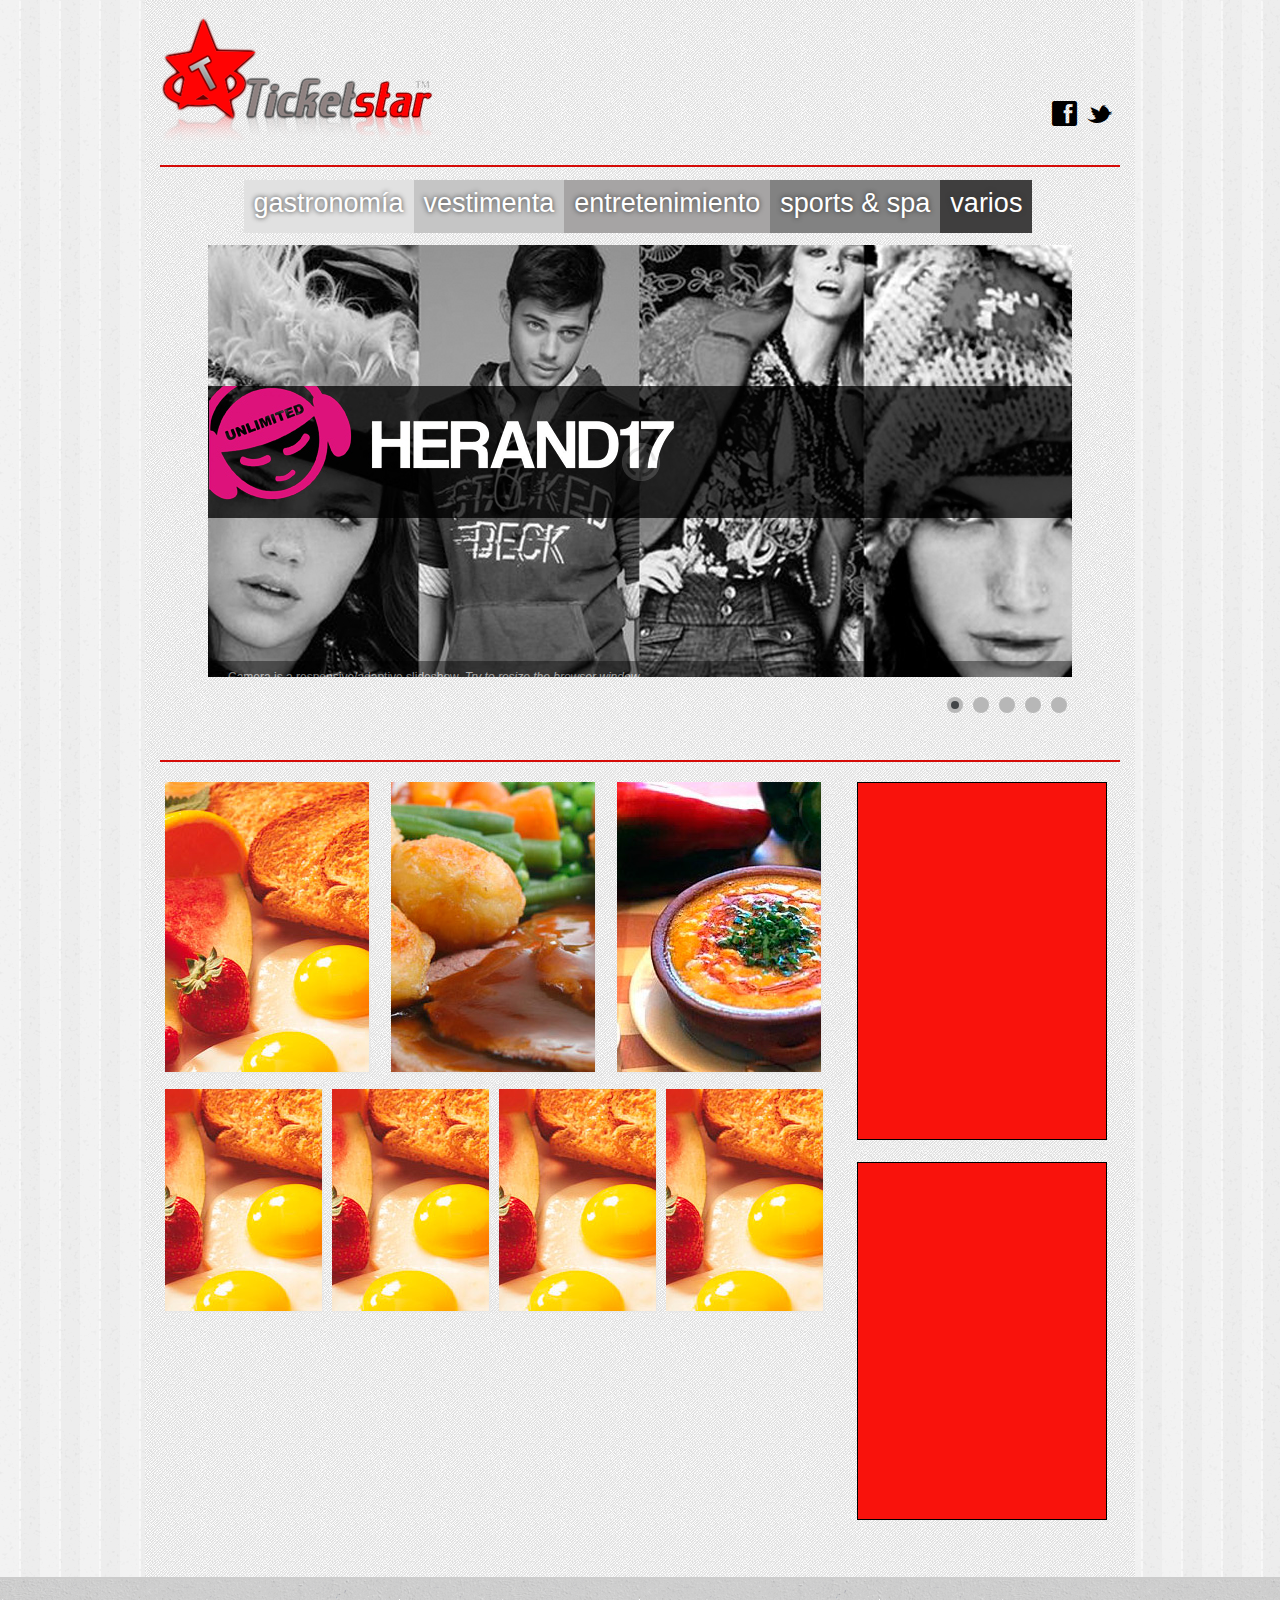
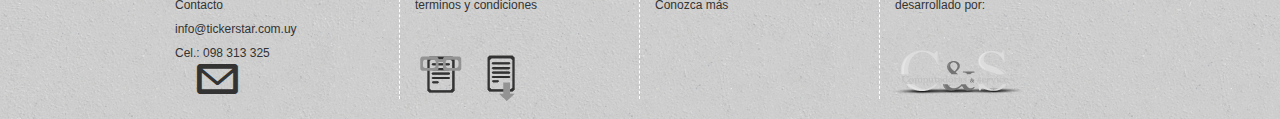
<file: index.html>
<!doctype html>
<html lang="es"> 

<head>
<meta http-equiv="Content-Type" content="text/html; charset=utf-8">
<title>TicketStar</title>
<link href="css/style.css" rel="stylesheet" type="text/css"/>
<link rel='stylesheet' id='camera-css'  href='css/camera.css' type='text/css' media='all'/>

<link rel="shortcut icon" href="favicon.ico"/>

</head>
<body>
<!--header_wrap-->
<div class="main">	
	<header class="header_wrap">
		<div class="redes">
			<a class="facebook" title="facebook" href=""><span>f</span></a>
			<a class="twit"  title="twitter" href=""><span>t</span></a>
		</div>
		<a href="index.html"><img src="img/logo.png" alt="TicketStar"></a>
    	<!--headertop-->
	</header>
        <!--headertop_end-->
        <div class="menu">
			<nav>
				<ul>
					<li><a href="" style="background:#e1e1e1">gastronomía</a></li>
					<li><a href="" style="background:#c5c5c5">vestimenta</a></li>
					<li><a href="" style="background:#a6a4a4">entretenimiento</a></li>
					<li><a href="" style="background:#828282">sports & spa</a></li>
					<li><a href="" style="background:#3f3e3e">varios</a></li>
				</ul>
			</nav>
        </div>
    	<!--banner_wrap-->
    	<div class="banner_wrap"> 
				<div class="fluid_container">    	
        <div class="camera_wrap camera_azure_skin" id="camera_wrap_1">
            <div data-thumb="images/slides/thumbs/xl1.jpg" data-src="images/slides/xl1.jpg">
                <div class="camera_caption fadeFromBottom">
                    Camera is a responsive/adaptive slideshow. <em>Try to resize the browser window</em>
                </div>
            </div>
            <div data-thumb="images/slides/thumbs/xl2.jpg" data-src="images/slides/xl2.jpg">
                <div class="camera_caption fadeFromBottom">
                   Con la compra de tu BYD f-0 GPS de regalo <em> <a href="http://www.automotora-azania.com/" target="_blank"> www.azania.com.uy </a></em>
                </div>
            </div>
            <div data-thumb="images/slides/thumbs/xl3.jpg" data-src="images/slides/xl3.jpg">
                <div class="camera_caption fadeFromBottom">
                    diseño web, <em>soluciones informaticas integrales</em><a href="http://www.computadorasyservice.com/" target="_blank"> www.computadorasyservice.com </a>
                </div>
            </div>
            <div data-thumb="images/slides/thumbs/xl4.jpg" data-src="images/slides/xl4.jpg">
                <div class="camera_caption fadeFromBottom">
                   Scooter Punta, <em>alquiler</em> <a href="">  </a>
                </div>
            </div>
            <div data-thumb="images/slides/thumbs/xl5.jpg" data-src="images/slides/xl5.jpg">
                <div class="camera_caption fadeFromBottom">
                   tiketstar <em> muestra </em> 
                </div>
            </div>
           
        </div><!-- #camera_wrap_1 -->

    </div><!-- .fluid_container -->
  </div>
<div class="main-wrap">
<aside class="aside">
		<a href="#"><img src="img/promo.jpg" alt="asdie_promo1"></a>
		<a href="#"><img src="img/promo.jpg" alt="asdie_promo2"></a>
</aside>
<div class="main-left">
	<div class="destacados">
							<div class="view view-sixth">                           
                    			 <img src="img/promos_resto/promo1.jpg" alt="promo_1"/>
                 				 <div class="mask">
                                 	<a href="promo.html"><span>Mas</span><br/>
                                    <span>información</span><br/></a>
                                   
                    			</div>
                			</div>
                              <div class="view view-sixth">                           
                    			<img src="img/promos_resto/promo2.jpg" alt="promo 2"/>                  					 
                 				 <div class="mask">
                                    <a href="promo.html"><span>Mas</span><br/>
                                    <span>información</span><br/></a>
                                </div>
               				 </div>
							           <div class="view view-sixth">                           
                    			<img src="img/promos_resto/promo3.jpg" alt="promo 3"/>
                 				 <div class="mask">
                                    <a href="promo.html"><span>Mas</span><br/>
                                    <span>información</span><br/></a>
                                </div>
               				 </div>
	</div>
	<div class="promos_inferiores">
						<div class="view_inf view-sixth-inferiores">                           
                    			<img src="img/promos_resto/inferiores/promo_inf.jpg" alt="promo inf"/>
                 				 <div class="mask">
                                    <a href="promo.html"><span>Mas</span><br/>
                                    <span>información</span><br/></a>
                                    
                    			</div>
                			</div>
                              <div class="view_inf view-sixth-inferiores">                           
                    			<img src="img/promos_resto/inferiores/promo_inf.jpg" alt="promo inf"/>                  					 
                 				 <div class="mask">
                                    <a href="promo.html"><span>Mas</span><br/>
                                    <span>información</span><br/></a>
                                </div>
               				 </div>
							           <div class="view_inf view-sixth-inferiores">                           
                    			<img src="img/promos_resto/inferiores/promo_inf.jpg" alt="promo inf"/>                  					 
                 				 <div class="mask">
                                    <a href="promo.html"><span>Mas</span><br/>
                                    <span>información</span><br/></a>
                                </div>
               				 </div>
							 	           <div class="view_inf view-sixth-inferiores">                           
                    			<img src="img/promos_resto/inferiores/promo_inf.jpg" alt="promo inf"/>     					 
                 				 <div class="mask">
                                    <a href="promo.html"><span>Mas</span><br/>
                                    <span>información</span><br/></a>
                                </div>
               				 </div>
					
	</div>
</div>
</div>		
</div>
<footer>
	<div class="footer_wrap">
		<div class="footer_ind">
			<p>Contacto</p> <br/>
            <p>info@tickerstar.com.uy</p> <br/>
            <p>Cel.: 098 313 325</p>
            <div class="contacto" title="contacto">
            <a href="#">@</a>
            </div>
		</div>
		<div class="footer_ind">
			<p>terminos y condiciones</p>
            <div class="term_cond_leer" title="leer PDF" >
            <a href="terminos y condiciones.pdf" target="_blank" > </a>
            </div>
            <div class="term_cond_desc" title="descargar PDF">
            <a href="terminos y condiciones.rar" > </a>
            </div>
            
		</div>
		<div class="footer_ind">
		<p>Conozca más</p>
		</div>
		<div class="footer_ind_der" style="border-right:none;" title="www.computadorasyservice.com">
			<p>desarrollado por:</p> <br/>
           
            <a href="http://www.computadorasyservice.com" target="_blank" ></a> 
		</div>
	</div>
</footer>

<script type='text/javascript' src='scripts/jquery-1.7.2.min.js'></script>
<script type='text/javascript' src='scripts/jquery.mobile.customized.min.js'></script>
<script type='text/javascript' src='scripts/jquery.easing.1.3.js'></script> 
<script type='text/javascript' src='scripts/camera.min.js'></script>

<script>
	$(function(){
		$('#camera_wrap_1').camera({
			thumbnails: true
		});
	});
</script>

<script type="text/javascript">

  var _gaq = _gaq || [];
  _gaq.push(['_setAccount', 'UA-33905670-1']);
  _gaq.push(['_trackPageview']);

  (function() {
    var ga = document.createElement('script'); ga.type = 'text/javascript'; ga.async = true;
    ga.src = ('https:' == document.location.protocol ? 'https://ssl' : 'http://www') + '.google-analytics.com/ga.js';
    var s = document.getElementsByTagName('script')[0]; s.parentNode.insertBefore(ga, s);
  })();

</script>

</body>
</html>
</file>
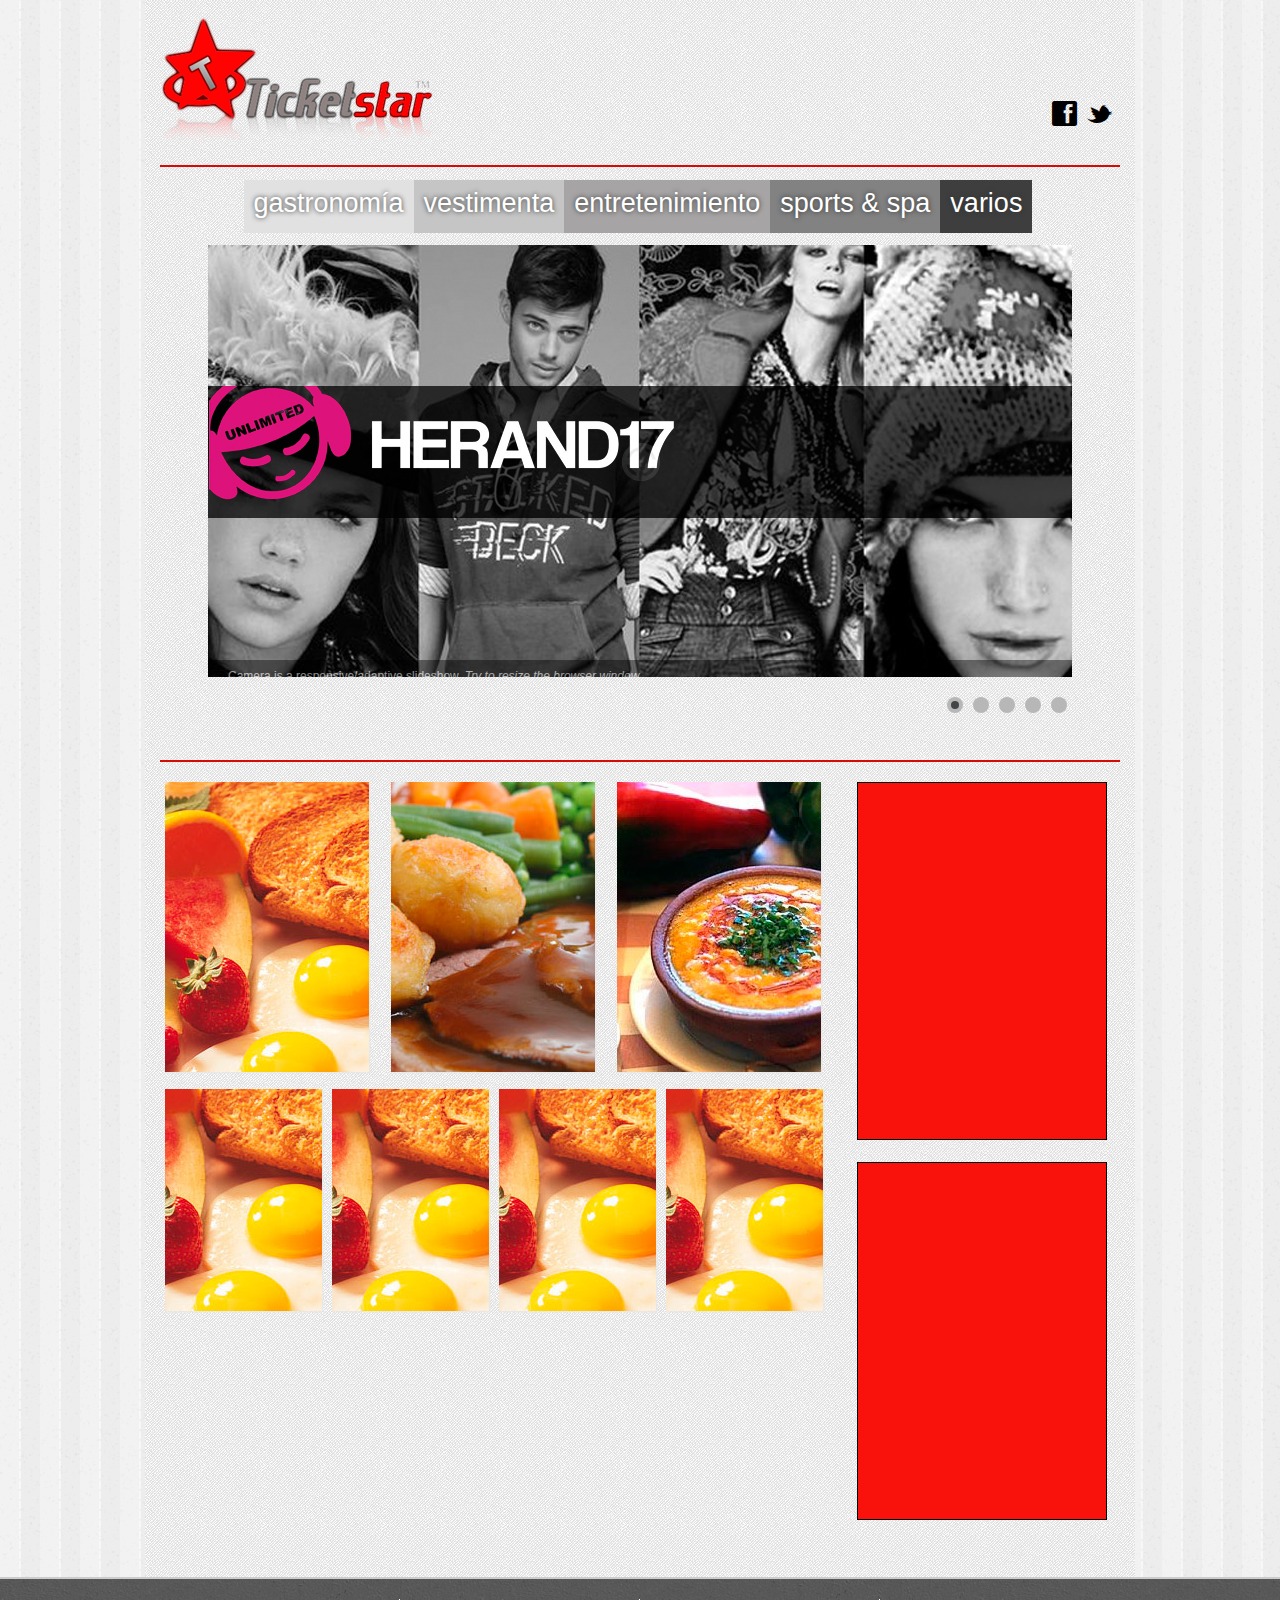
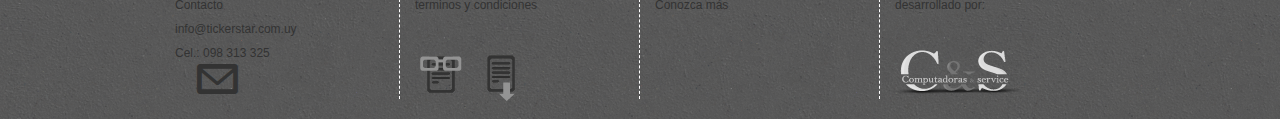
<file: htdocs/index.html>
<!doctype html>
<html lang="es"> 
<!-- VISHNU USE CSSPacker -->
<!-- VISHNU USE JSPacker -->
<!-- VISHNU USE EncloseTag -->
<head>
<meta http-equiv="Content-Type" content="text/html; charset=utf-8">
<title>TicketStar</title>
<link href="css/style.css" rel="stylesheet" type="text/css"/>
<link rel='stylesheet' id='camera-css'  href='css/camera.css' type='text/css' media='all'/>

<link rel="shortcut icon" href="favicon.ico"/>

</head>
<body>
<!--header_wrap-->
<div class="main">	
	<header class="header_wrap">
		<div class="redes">
			<a class="facebook" title="facebook" href=""><span>f</span></a>
			<a class="twit"  title="twitter" href=""><span>t</span></a>
		</div>
		<a href="index.html"><img src="img/logo.png" alt="TicketStar"></a>
    	<!--headertop-->
	</header>
        <!--headertop_end-->
        <div class="menu">
			<nav>
				<ul>
					<li><a href="" style="background:#e1e1e1">gastronomía</a></li>
					<li><a href="" style="background:#c5c5c5">vestimenta</a></li>
					<li><a href="" style="background:#a6a4a4">entretenimiento</a></li>
					<li><a href="" style="background:#828282">sports & spa</a></li>
					<li><a href="" style="background:#3f3e3e">varios</a></li>
				</ul>
			</nav>
        </div>
    	<!--banner_wrap-->
    	<div class="banner_wrap"> 
				<div class="fluid_container">    	
        <div class="camera_wrap camera_azure_skin" id="camera_wrap_1">
            <div data-thumb="images/slides/thumbs/xl1.jpg" data-src="images/slides/xl1.jpg">
                <div class="camera_caption fadeFromBottom">
                    Camera is a responsive/adaptive slideshow. <em>Try to resize the browser window</em>
                </div>
            </div>
            <div data-thumb="images/slides/thumbs/xl2.jpg" data-src="images/slides/xl2.jpg">
                <div class="camera_caption fadeFromBottom">
                   Con la compra de tu BYD f-0 GPS de regalo <em> <a href="http://www.automotora-azania.com/" target="_blank"> www.azania.com.uy </a></em>
                </div>
            </div>
            <div data-thumb="images/slides/thumbs/xl3.jpg" data-src="images/slides/xl3.jpg">
                <div class="camera_caption fadeFromBottom">
                    diseño web, <em>soluciones informaticas integrales</em><a href="http://www.computadorasyservice.com/" target="_blank"> www.computadorasyservice.com </a>
                </div>
            </div>
            <div data-thumb="images/slides/thumbs/xl4.jpg" data-src="images/slides/xl4.jpg">
                <div class="camera_caption fadeFromBottom">
                   Scooter Punta, <em>alquiler</em> <a href="">  </a>
                </div>
            </div>
            <div data-thumb="images/slides/thumbs/xl5.jpg" data-src="images/slides/xl5.jpg">
                <div class="camera_caption fadeFromBottom">
                   tiketstar <em> muestra </em> 
                </div>
            </div>
           
        </div><!-- #camera_wrap_1 -->

    </div><!-- .fluid_container -->
  </div>
<div class="main-wrap">
<aside class="aside">
		<a href="#"><img src="img/promo.jpg" alt="asdie_promo1"></a>
		<a href="#"><img src="img/promo.jpg" alt="asdie_promo2"></a>
</aside>
<div class="main-left">
	<div class="destacados">
							<div class="view view-sixth">                           
                    			 <img src="img/promos_resto/promo1.jpg" alt="promo_1"/>
                 				 <div class="mask">
                                 	<a href="promo.html"><span>Mas</span><br/>
                                    <span>información</span><br/></a>
                                   
                    			</div>
                			</div>
                              <div class="view view-sixth">                           
                    			<img src="img/promos_resto/promo2.jpg" alt="promo 2"/>                  					 
                 				 <div class="mask">
                                    <a href="promo.html"><span>Mas</span><br/>
                                    <span>información</span><br/></a>
                                </div>
               				 </div>
							           <div class="view view-sixth">                           
                    			<img src="img/promos_resto/promo3.jpg" alt="promo 3"/>
                 				 <div class="mask">
                                    <a href="promo.html"><span>Mas</span><br/>
                                    <span>información</span><br/></a>
                                </div>
               				 </div>
	</div>
	<div class="promos_inferiores">
						<div class="view_inf view-sixth-inferiores">                           
                    			<img src="img/promos_resto/inferiores/promo_inf.jpg" alt="promo inf"/>
                 				 <div class="mask">
                                    <a href="promo.html"><span>Mas</span><br/>
                                    <span>información</span><br/></a>
                                    
                    			</div>
                			</div>
                              <div class="view_inf view-sixth-inferiores">                           
                    			<img src="img/promos_resto/inferiores/promo_inf.jpg" alt="promo inf"/>                  					 
                 				 <div class="mask">
                                    <a href="promo.html"><span>Mas</span><br/>
                                    <span>información</span><br/></a>
                                </div>
               				 </div>
							           <div class="view_inf view-sixth-inferiores">                           
                    			<img src="img/promos_resto/inferiores/promo_inf.jpg" alt="promo inf"/>                  					 
                 				 <div class="mask">
                                    <a href="promo.html"><span>Mas</span><br/>
                                    <span>información</span><br/></a>
                                </div>
               				 </div>
							 	           <div class="view_inf view-sixth-inferiores">                           
                    			<img src="img/promos_resto/inferiores/promo_inf.jpg" alt="promo inf"/>     					 
                 				 <div class="mask">
                                    <a href="promo.html"><span>Mas</span><br/>
                                    <span>información</span><br/></a>
                                </div>
               				 </div>
					
	</div>
</div>
</div>		
</div>
<footer>
	<div class="footer_wrap">
		<div class="footer_ind">
			<p>Contacto</p> <br/>
            <p>info@tickerstar.com.uy</p> <br/>
            <p>Cel.: 098 313 325</p>
            <div class="contacto" title="contacto">
            <a href="#">@</a>
            </div>
		</div>
		<div class="footer_ind">
			<p>terminos y condiciones</p>
            <div class="term_cond_leer" title="leer PDF" >
            <a href="terminos y condiciones.pdf" target="_blank" > </a>
            </div>
            <div class="term_cond_desc" title="descargar PDF">
            <a href="terminos y condiciones.rar" > </a>
            </div>
            
		</div>
		<div class="footer_ind">
		<p>Conozca más</p>
		</div>
		<div class="footer_ind_der" style="border-right:none;" title="www.computadorasyservice.com">
			<p>desarrollado por:</p> <br/>
           
            <a href="http://www.computadorasyservice.com" target="_blank" ></a> 
		</div>
	</div>
</footer>

<script type='text/javascript' src='scripts/jquery-1.7.2.min.js'></script>
<script type='text/javascript' src='scripts/jquery.mobile.customized.min.js'></script>
<script type='text/javascript' src='scripts/jquery.easing.1.3.js'></script> 
<script type='text/javascript' src='scripts/camera.min.js'></script>

<!-- VISHNU FILTER $JSPacker -->
<script>
	$(function(){
		$('#camera_wrap_1').camera({
			thumbnails: true
		});
	});
</script>
<!-- VISHNU END -->

<!-- VISHNU INCLUDE "includes/www.ticketstar.com-ga.js" | $JSPacker | $EncloseTag tag="script" -->

</body>
</html>
</file>
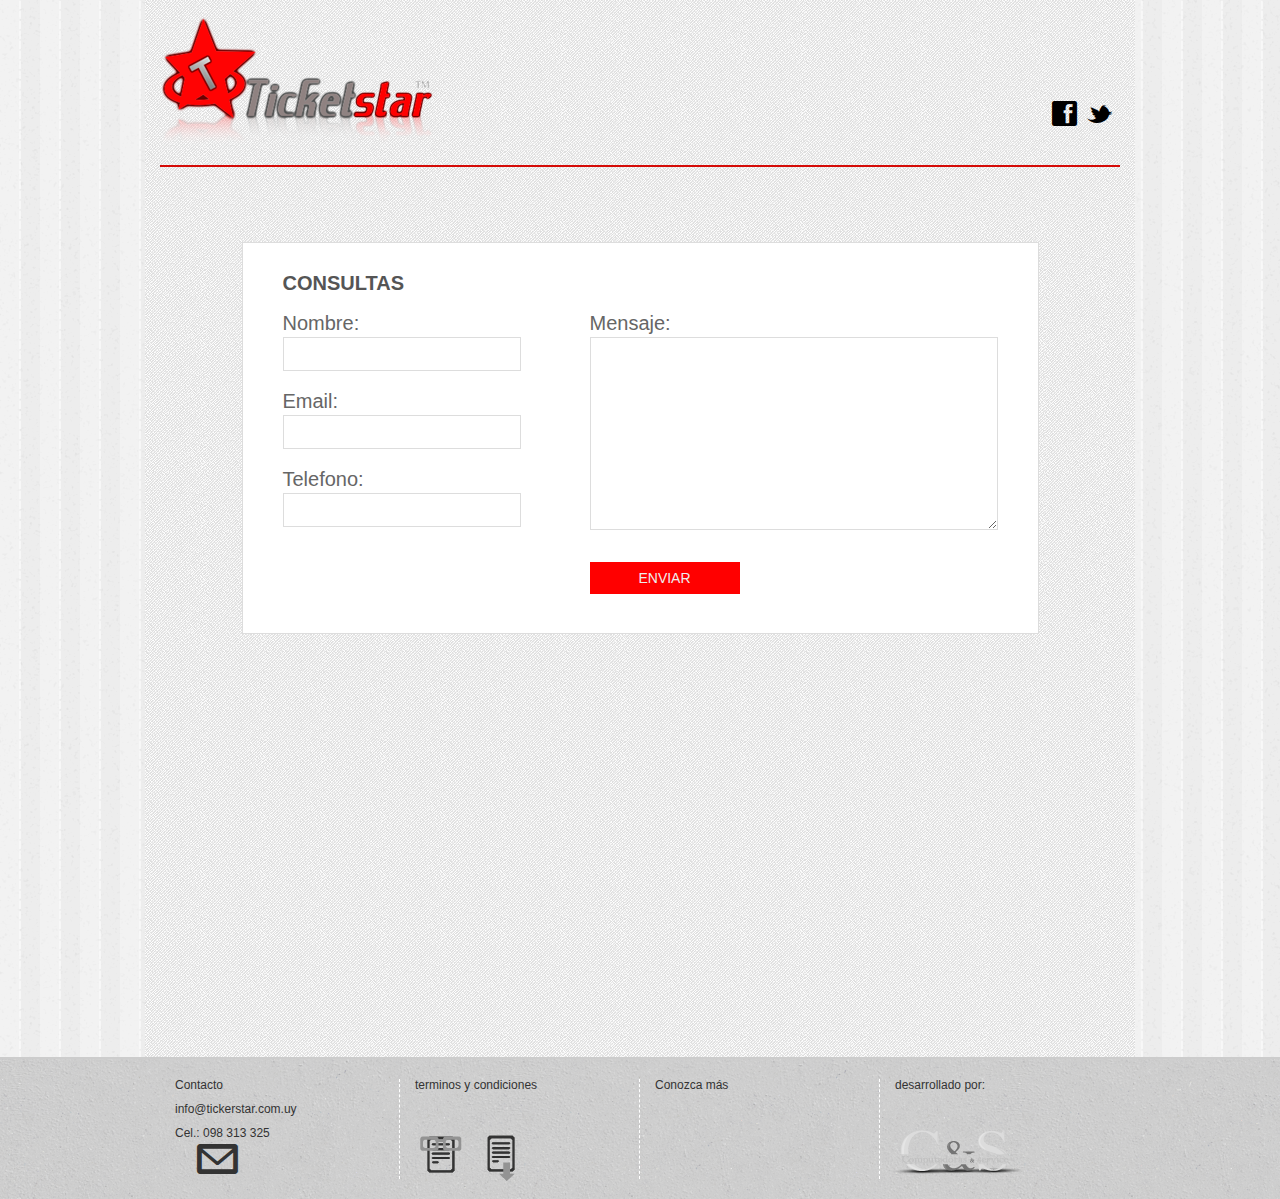
<file: contacto.html>
<!doctype html>
<html lang="es"> 

<head>
<meta http-equiv="Content-Type" content="text/html; charset=utf-8">
<title>TicketStar</title>
<link href="css/style.css" rel="stylesheet" type="text/css"/>

<link rel="shortcut icon" href="favicon.ico"/>
</head>

<body> 
	<div class="main">	
	<header class="header_wrap">
		<div class="redes">
			<a class="facebook" title="facebook" href=""><span>f</span></a>
			<a class="twit"  title="twitter" href=""><span>t</span></a>
		</div>
		<a href="index.html"><img src="img/logo.png" alt="TicketStar"></a>
    	<!--headertop-->
	</header>
    <div class="main-wrap">
	<form action="#"> 
	
		<h1> CONSULTAS </h1>
				
		<fieldset id="user-details">	
			
			<label for="name">Nombre:</label>
			<input type="text" name="name" value="" /> 
		
			<label for="email">Email:</label> 
			<input type="email" name="email" value=""  /> 
		
			<label for="phone">Telefono:</label> 
			<input type="text" name="phone" value=""  /> 
		
		
		
		</fieldset><!--mensaje-->
		
		<fieldset id="user-message">
		
			<label for="message">Mensaje:</label> 
			<textarea name="message" rows="0" cols="0"></textarea> 
		
			<input type="submit" value="enviar" name="submit" class="submit" />		
		
		</fieldset><!-- fin de mensaje -->
		 
	</form>
    </div>	
 </div>
 <footer>
	<div class="footer_wrap">
		<div class="footer_ind">
			<p>Contacto</p> <br/>
            <p>info@tickerstar.com.uy</p> <br/>
            <p>Cel.: 098 313 325</p>
            <div class="contacto" title="contacto">
            <a href="#">@</a>
            </div>
		</div>
		<div class="footer_ind">
			<p>terminos y condiciones</p>
            <div class="term_cond_leer" title="leer PDF" >
            <a href="terminos y condiciones.pdf" target="_blank" > </a>
            </div>
            <div class="term_cond_desc" title="descargar PDF">
            <a href="terminos y condiciones.rar" > </a>
            </div>
            
		</div>
		<div class="footer_ind">
		<p>Conozca más</p>
		</div>
		<div class="footer_ind_der" style="border-right:none;" title="www.computadorasyservice.com">
			<p>desarrollado por:</p> <br/>
           
            <a href="http://www.computadorasyservice.com" target="_blank" ></a> 
		</div>
	</div>
</footer>
</body> 
</html>
</file>
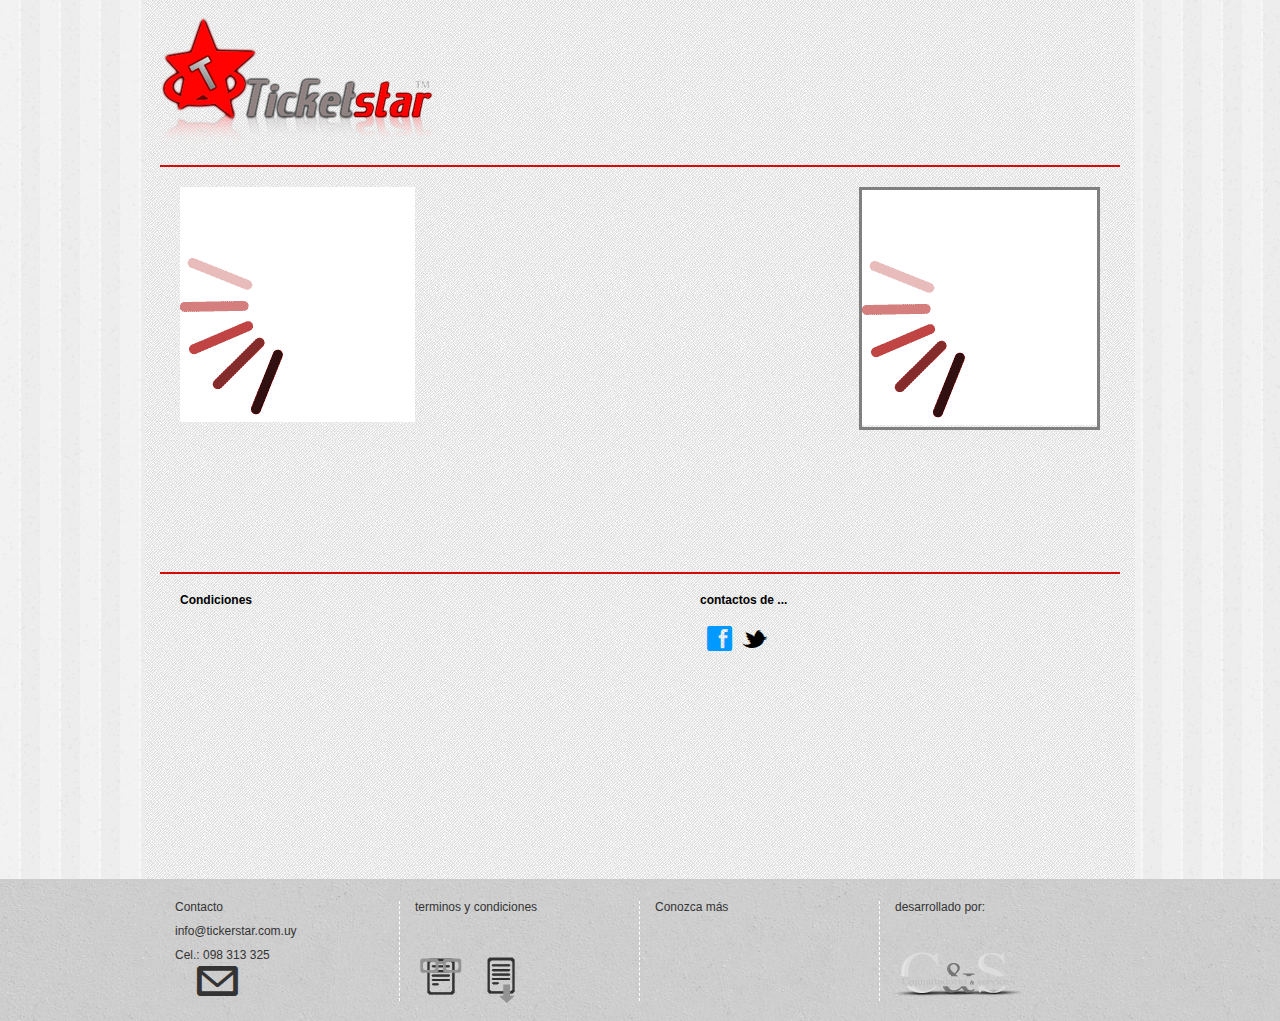
<file: promo.html>
<!doctype html>
<html lang="es"> 

<head>
<meta http-equiv="Content-Type" content="text/html; charset=utf-8">
<title>TicketStar</title>
<link href="css/style.css" rel="stylesheet" type="text/css"/>
<link rel='stylesheet' id='camera-css'  href='css/camera.css' type='text/css' media='all'/>
<link rel="shortcut icon" href="img/favicon.ico">
</head>
<body>

<div class="main">
	
    <header class="header_wrap">
    <a href="index.html"><img src="img/logo.png" alt="TicketStar"></a>
    </header>
    
    <section class="wrap_up">
    	<div class="promo_wrap">
        <img id="promo-cupon" src="img/loading.gif" alt="cupon">
    	</div><!--fin promo-->
        
    	<div class="map">
        	<img id="promo-map" src="img/loading.gif" alt="map">
    	</div><!--fin map-->
    </section><!--fin wrap_up-->
    
    <section class="wrap_down">
    	<div class="conditions">
        <h1>Condiciones</h1><br>
        <div id="conditions_list"></div>
    	</div><!--fin conditions-->
    	
        <div class="contact">
        <h1>contactos de <span id="contact-name">...</span></h1>
        
        <div class="redes_clientes">
					<a id="contact-facebook" class="facebook" title="facebook" href=""><span>f</span></a>
					<a id="contact-twitter" class="twit"  title="twitter" href=""><span>t</span></a>
		    </div>
        
    	</div><!--fin contact-->
    </section><!--fin Weap_down-->
    

</div><!--fin _promo-->
<footer>
	<div class="footer_wrap">
		<div class="footer_ind">
			<p>Contacto</p> <br/>
            <p>info@tickerstar.com.uy</p> <br/>
            <p>Cel.: 098 313 325</p>
            <div class="contacto" title="contacto" href="#">
            <a href="#">@</a>
            </div>
		</div>
		<div class="footer_ind">
			<p>terminos y condiciones</p>
            <div class="term_cond_leer" title="leer PDF">
            <a href="../terminos y condiciones.pdf" target="_blank"></a>
            </div>
            <div class="term_cond_desc" title="descargar PDF">
            <a href="../terminos y condiciones.pdf" target="_blank"></a>
            </div>
            
		</div>
		<div class="footer_ind">
		<p>Conozca más</p>
		</div>
		<div class="footer_ind_der" style="border-right:none;" title="www.computadorasyservice.com">
			<p>desarrollado por:</p> <br/>
           
            <a href="http://www.computadorasyservice.com" target="_blank" ></a> 
		</div>
	</div>
</footer>
<script type='text/javascript' src='scripts/jquery-1.7.2.min.js'></script>
<script type='text/javascript' src='scripts/jquery.mobile.customized.min.js'></script>
<script type='text/javascript' src='scripts/jquery.easing.1.3.js'></script> 
<script type='text/javascript' src='scripts/camera.min.js'></script>

<script>

	$(function() {
		function __hash_changed() {
			var hash = window.location.hash.substring(1);
			var path = hash.split('/');

			var cat = '';
			var promo = '';

			if (path.length == 2) {
				/* cat + promo */
				cat = path[0];
				promo = path[1];
			} else {
				if (path.length == 1) {
					cat = 'index';
					promo = path[0];
				} else {
					console.log('no promo selected');
					return;
				}
			}

			/* promo */
			var promo_base = "promos/" + cat + "/" + promo;
			$("#promo-cupon").attr("src", promo_base + "/promo.jpg");

			$.ajax({
				url: promo_base + "/datos.json",
				dataType: 'text json',
				success: function(promo) {
					var advertiser = promo.anunciante;
					var advertiser_base = "anunciantes/" + advertiser;
					/* mapa */
					$("#promo-map").attr("src", advertiser_base + "/map.jpg");
					/* condiciones */
					var list = document.createElement('ul');
					for(var i in promo.condiciones) {
						var list_item = document.createElement('li');
						list_item.innerHTML = promo.condiciones[i];
						list.appendChild(list_item);
					}
					$("#conditions_list").replaceWith(list);

					/* informacion del anunciante */
					$.ajax({
						url: advertiser_base + "/datos.json",
						dataType: 'text json',
						success: function(advertiser) {
							$("#contact-name").text(advertiser.nombre);
							if (advertiser.twitter) {
								$("#contact-twitter").attr("href", advertiser.twitter).show();
							} else {
								$("#contact-twitter").hide();
							}
							if (advertiser.facebook) {
								$("#contact-facebook").attr("href", advertiser.facebook).show();
							} else {
								$("#contact-facebook").hide();
							}
						},
						error: function(jqXHR, textStatus, errorThrown) {
							console.log(textStatus);
						}
					});
				},
				error: function(jqXHR, textStatus, errorThrown) {
					console.log(textStatus);
				}
			});

		}

		$(window).bind('hashchange', __hash_changed);

		if (window.location.hash) {
			__hash_changed();
		}

	});

</script>

<script type="text/javascript">

  var _gaq = _gaq || [];
  _gaq.push(['_setAccount', 'UA-33905670-1']);
  _gaq.push(['_trackPageview']);

  (function() {
    var ga = document.createElement('script'); ga.type = 'text/javascript'; ga.async = true;
    ga.src = ('https:' == document.location.protocol ? 'https://ssl' : 'http://www') + '.google-analytics.com/ga.js';
    var s = document.getElementsByTagName('script')[0]; s.parentNode.insertBefore(ga, s);
  })();

</script>

</body>
</html>
</file>
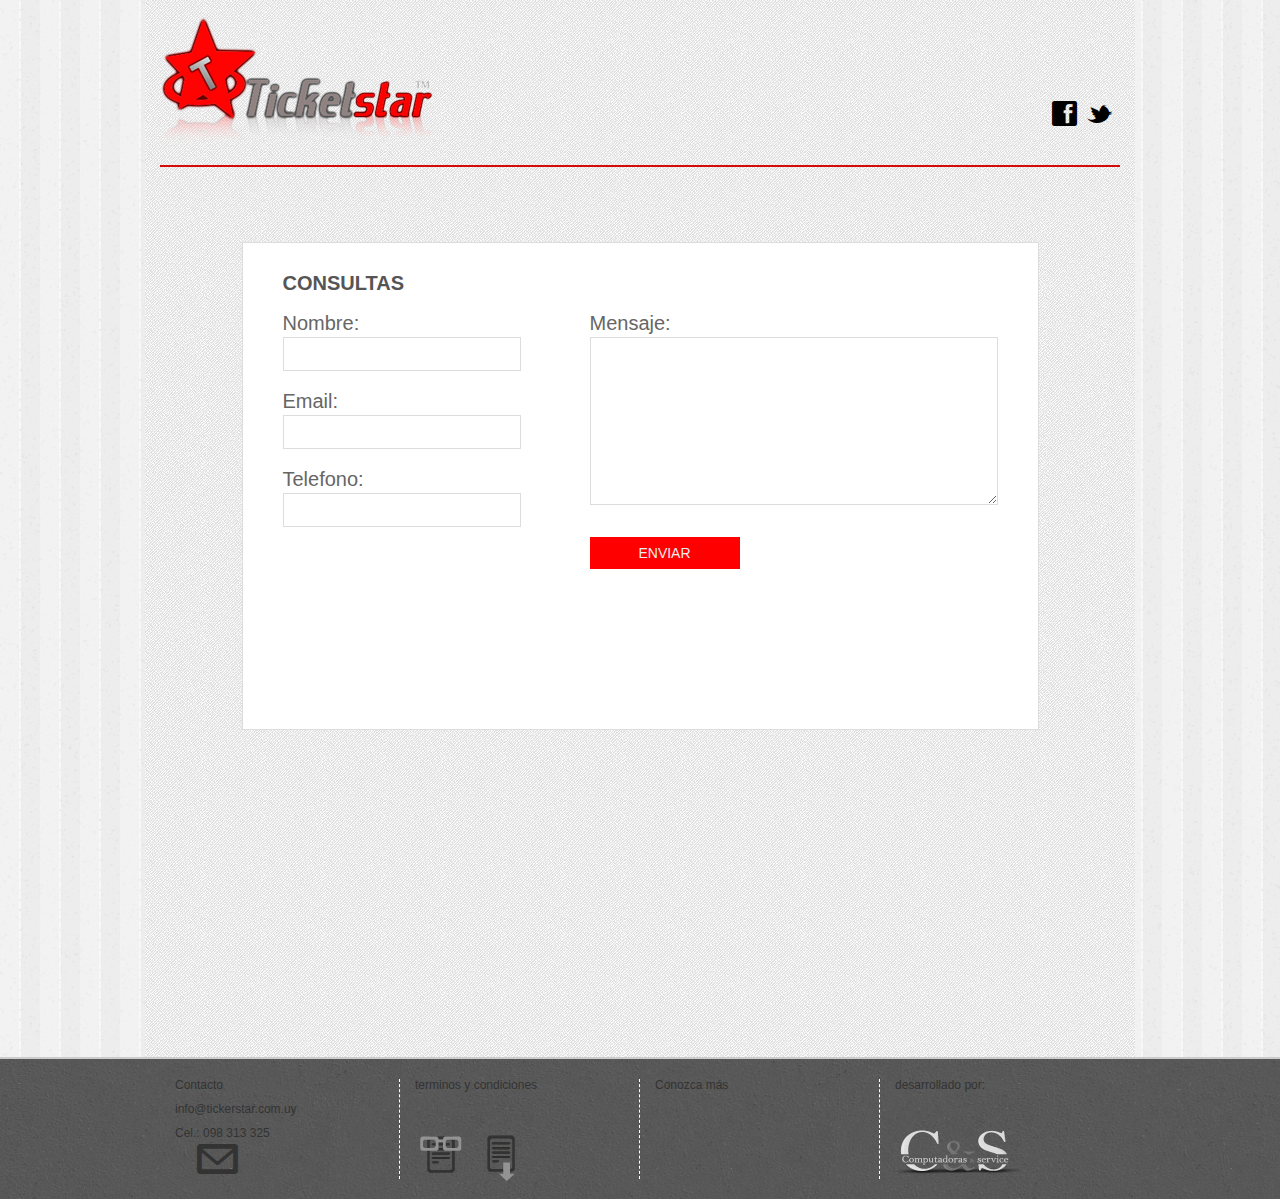
<file: htdocs/contacto.html>
<!doctype html>
<html lang="es">

<head>
<meta http-equiv="Content-Type" content="text/html; charset=utf-8">
<title>TicketStar</title>
<link href="css/style.css" rel="stylesheet" type="text/css"/>

<link rel="shortcut icon" href="favicon.ico"/>
</head>

<body>
	<div class="main">
	<header class="header_wrap">
		<div class="redes">
			<a class="facebook" title="facebook" href=""><span>f</span></a>
			<a class="twit"  title="twitter" href=""><span>t</span></a>
		</div>
		<a href="index.html"><img src="img/logo.png" alt="TicketStar"></a>
    	<!--headertop-->
	</header>
    <div class="main-wrap">
	<form action="contacto.php" method="post">

		<h1>CONSULTAS</h1>

		<fieldset id="user-details">

			<label for="name">Nombre:</label>
			<input type="text" name="name" value="" />

			<label for="email">Email:</label>
			<input type="email" name="email" value=""  />

			<label for="phone">Telefono:</label>
			<input type="text" name="phone" value=""  />

		</fieldset><!--mensaje-->
	
		<fieldset id="user-message">

			<label for="message">Mensaje:</label>
			<textarea name="message" rows="0" cols="0"></textarea>

			<input type="submit" value="enviar" name="submit" class="submit" />

		</fieldset><!-- fin de mensaje -->

	</form>
    </div>
 </div>
 <footer>
	<div class="footer_wrap">
		<div class="footer_ind">
			<p>Contacto</p> <br/>
            <p>info@tickerstar.com.uy</p> <br/>
            <p>Cel.: 098 313 325</p>
            <div class="contacto" title="contacto">
            <a href="#">@</a>
            </div>
		</div>
		<div class="footer_ind">
			<p>terminos y condiciones</p>
            <div class="term_cond_leer" title="leer PDF" >
            <a href="terminos y condiciones.pdf" target="_blank" > </a>
            </div>
            <div class="term_cond_desc" title="descargar PDF">
            <a href="terminos y condiciones.rar" > </a>
            </div>

		</div>
		<div class="footer_ind">
		<p>Conozca más</p>
		</div>
		<div class="footer_ind_der" style="border-right:none;" title="www.computadorasyservice.com">
			<p>desarrollado por:</p> <br/>

            <a href="http://www.computadorasyservice.com" target="_blank" ></a>
		</div>
	</div>
</footer>
</body>
</html>
</file>
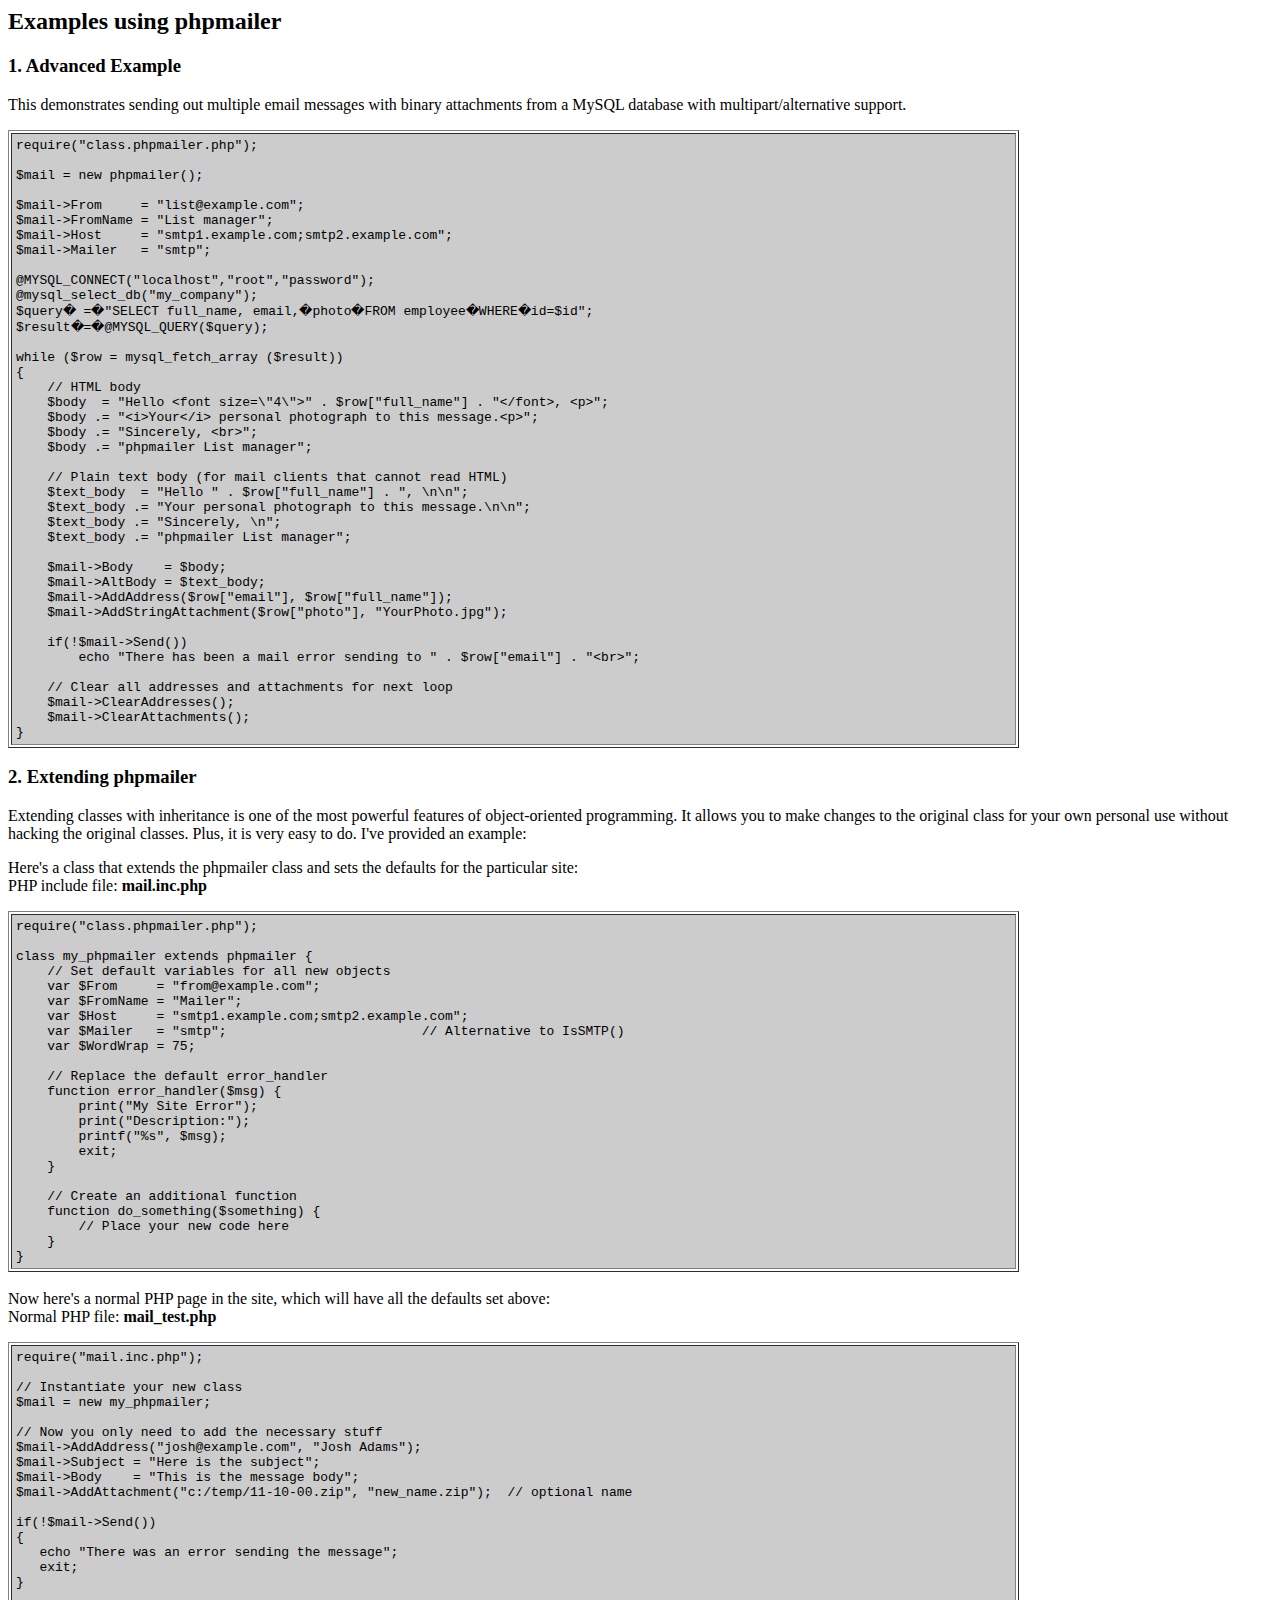
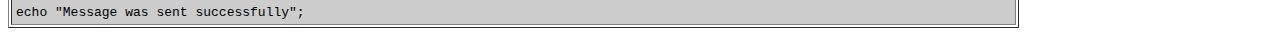
<file: lib/phpmailer/docs/extending.html>
<html>
<head>
<title>Examples using phpmailer</title>
</head>

<body bgcolor="#FFFFFF">

<h2>Examples using phpmailer</h2>

<h3>1. Advanced Example</h3>
<p>

This demonstrates sending out multiple email messages with binary attachments
from a MySQL database with multipart/alternative support.<p>
<table cellpadding="4" border="1" width="80%">
<tr>
<td bgcolor="#CCCCCC">
<pre>
require("class.phpmailer.php");

$mail = new phpmailer();

$mail->From     = "list@example.com";
$mail->FromName = "List manager";
$mail->Host     = "smtp1.example.com;smtp2.example.com";
$mail->Mailer   = "smtp";

@MYSQL_CONNECT("localhost","root","password");
@mysql_select_db("my_company");
$query� =�"SELECT full_name, email,�photo�FROM employee�WHERE�id=$id";
$result�=�@MYSQL_QUERY($query);

while ($row = mysql_fetch_array ($result))
{
    // HTML body
    $body  = "Hello &lt;font size=\"4\"&gt;" . $row["full_name"] . "&lt;/font&gt;, &lt;p&gt;";
    $body .= "&lt;i&gt;Your&lt;/i&gt; personal photograph to this message.&lt;p&gt;";
    $body .= "Sincerely, &lt;br&gt;";
    $body .= "phpmailer List manager";

    // Plain text body (for mail clients that cannot read HTML)
    $text_body  = "Hello " . $row["full_name"] . ", \n\n";
    $text_body .= "Your personal photograph to this message.\n\n";
    $text_body .= "Sincerely, \n";
    $text_body .= "phpmailer List manager";

    $mail->Body    = $body;
    $mail->AltBody = $text_body;
    $mail->AddAddress($row["email"], $row["full_name"]);
    $mail->AddStringAttachment($row["photo"], "YourPhoto.jpg");

    if(!$mail->Send())
        echo "There has been a mail error sending to " . $row["email"] . "&lt;br&gt;";

    // Clear all addresses and attachments for next loop
    $mail->ClearAddresses();
    $mail->ClearAttachments();
}
</pre>
</td>
</tr>
</table>
<p>

<h3>2. Extending phpmailer</h3>
<p>

Extending classes with inheritance is one of the most
powerful features of object-oriented
programming.  It allows you to make changes to the
original class for your
own personal use without hacking the original
classes.  Plus, it is very
easy to do. I've provided an example:

<p>
Here's a class that extends the phpmailer class and sets the defaults
for the particular site:<br>
PHP include file: <b>mail.inc.php</b>
<p>

<table cellpadding="4" border="1" width="80%">
<tr>
<td bgcolor="#CCCCCC">
<pre>
require("class.phpmailer.php");

class my_phpmailer extends phpmailer {
    // Set default variables for all new objects
    var $From     = "from@example.com";
    var $FromName = "Mailer";
    var $Host     = "smtp1.example.com;smtp2.example.com";
    var $Mailer   = "smtp";                         // Alternative to IsSMTP()
    var $WordWrap = 75;

    // Replace the default error_handler
    function error_handler($msg) {
        print("My Site Error");
        print("Description:");
        printf("%s", $msg);
        exit;
    }

    // Create an additional function
    function do_something($something) {
        // Place your new code here
    }
}
</td>
</tr>
</table>
<br>

Now here's a normal PHP page in the site, which will have all the defaults set
above:<br>
Normal PHP file: <b>mail_test.php</b>
<p>

<table cellpadding="4" border="1" width="80%">
<tr>
<td bgcolor="#CCCCCC">
<pre>
require("mail.inc.php");

// Instantiate your new class
$mail = new my_phpmailer;

// Now you only need to add the necessary stuff
$mail->AddAddress("josh@example.com", "Josh Adams");
$mail->Subject = "Here is the subject";
$mail->Body    = "This is the message body";
$mail->AddAttachment("c:/temp/11-10-00.zip", "new_name.zip");  // optional name

if(!$mail->Send())
{
   echo "There was an error sending the message";
   exit;
}

echo "Message was sent successfully";
</pre>
</td>
</tr>
</table>
</p>

</body>
</html>
</file>
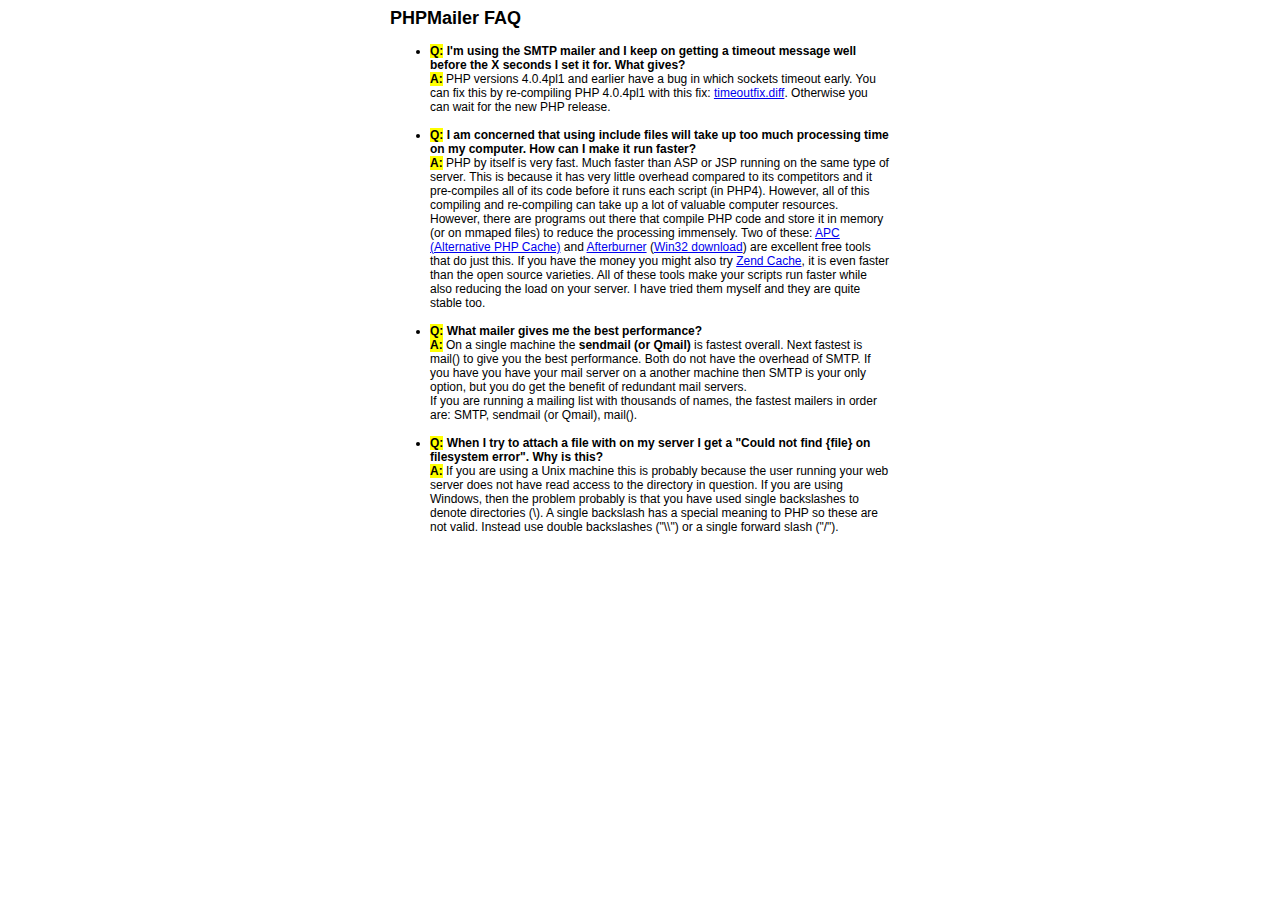
<file: lib/phpmailer/docs/faq.html>
﻿<html>
<head>
<title>PHPMailer FAQ</title>
<style>
body, p {
  font-family: Arial, Helvetica, sans-serif;
  font-size: 12px;
}
div.width {
  width: 500px;
  text-align: left;
}
</style>
</head>
<body bgcolor="#FFFFFF">
<center>
<div class="width">
<h2>PHPMailer FAQ</h2>
<ul>

  <li><b style="background-color: #FFFF00">Q:</b> <b>I&#039;m using the SMTP mailer and I keep on getting a timeout message
  well before the X seconds I set it for.  What gives?</b><br />
  <b style="background-color: #FFFF00">A:</b> PHP versions 4.0.4pl1 and earlier have a bug in which sockets timeout
  early.  You can fix this by re-compiling PHP 4.0.4pl1 with this fix:
  <a href="timeoutfix.diff">timeoutfix.diff</a>. Otherwise you can wait for the new PHP release.<br /><br /></li>

  <li><b style="background-color: #FFFF00">Q:</b> <b>I am concerned that using include files will take up too much
  processing time on my computer.  How can I make it run faster?</b><br />
  <b style="background-color: #FFFF00">A:</b>  PHP by itself is very fast.  Much faster than ASP or JSP running on
  the same type of server.  This is because it has very little overhead compared
  to its competitors and it pre-compiles all of
  its code before it runs each script (in PHP4).  However, all of
  this compiling and re-compiling can take up a lot of valuable
  computer resources.  However, there are programs out there that compile
  PHP code and store it in memory (or on mmaped files) to reduce the
  processing immensely.  Two of these: <a href="http://apc.communityconnect.com">APC
  (Alternative PHP Cache)</a> and <a href="http://bwcache.bware.it/index.htm">Afterburner</a>
  (<a href="http://www.mm4.de/php4win/mod_php4_win32/">Win32 download</a>)
  are excellent free tools that do just this.  If you have the money
  you might also try <a href="http://www.zend.com">Zend Cache</a>, it is
  even faster than the open source varieties.  All of these tools make your
  scripts run faster while also reducing the load on your server. I have tried
  them myself and they are quite stable too.<br /><br /></li>

  <li><b style="background-color: #FFFF00">Q:</b> <b>What mailer gives me the best performance?</b><br />
  <b style="background-color: #FFFF00">A:</b> On a single machine the <b>sendmail (or Qmail)</b> is fastest overall.
  Next fastest is mail() to give you the best performance. Both do not have the overhead of SMTP.
  If you have you have your mail server on a another machine then
  SMTP is your only option, but you do get the benefit of redundant mail servers.<br />
  If you are running a mailing list with thousands of names, the fastest mailers in order are: SMTP, sendmail (or Qmail), mail().<br /><br /></li>

  <li><b style="background-color: #FFFF00">Q:</b> <b>When I try to attach a file with on my server I get a
  "Could not find {file} on filesystem error".  Why is this?</b><br />
  <b style="background-color: #FFFF00">A:</b> If you are using a Unix machine this is probably because the user
  running your web server does not have read access to the directory in question.  If you are using Windows,
  then the problem probably is that you have used single backslashes to denote directories (\).
  A single backslash has a special meaning to PHP so these are not
  valid.  Instead use double backslashes ("\\") or a single forward
  slash ("/").<br /><br /></li>

</ul>

</div>
</center>

</body>
</html>
</file>
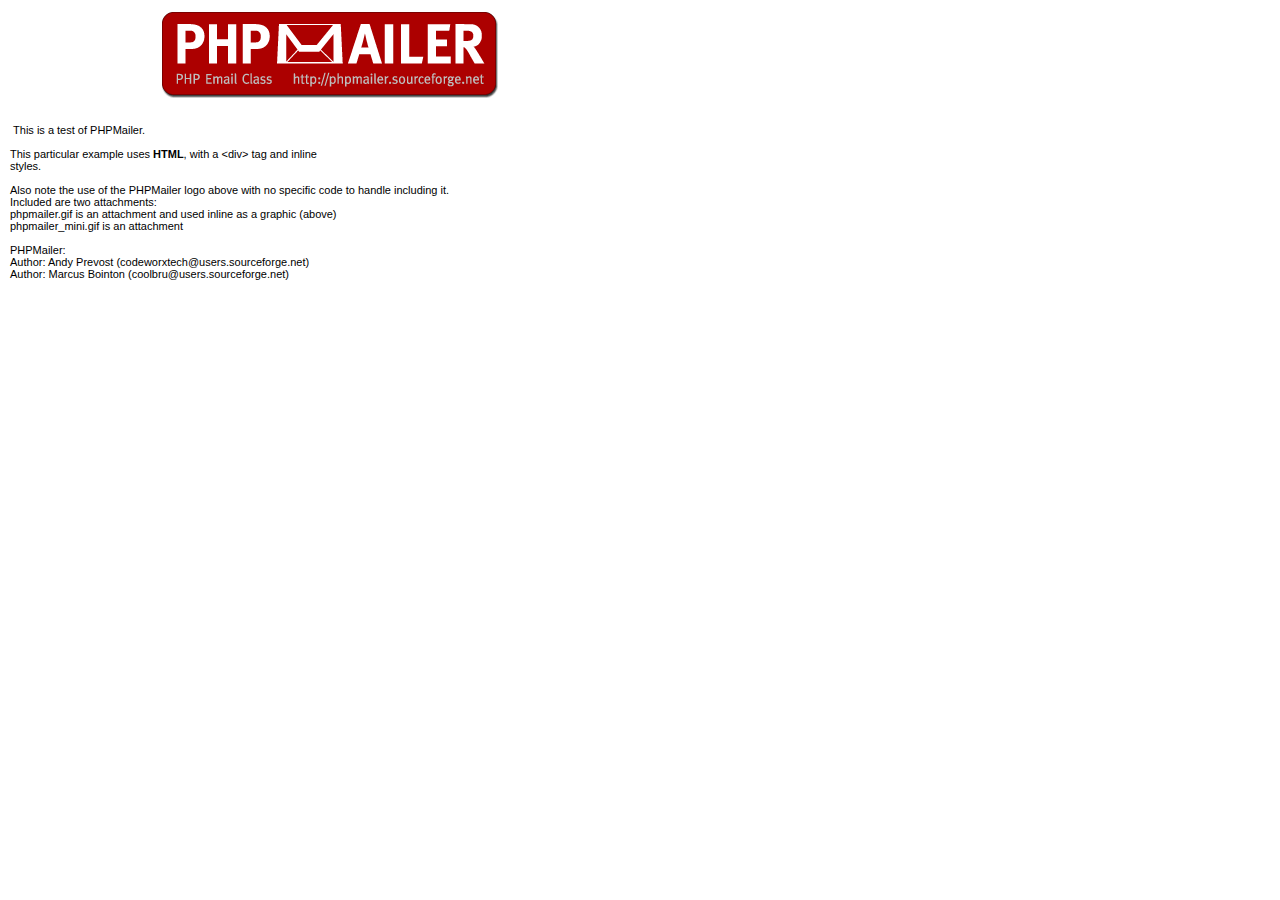
<file: lib/phpmailer/examples/contents.html>
<body style="margin: 10px;">
<div style="width: 640px; font-family: Arial, Helvetica, sans-serif; font-size: 11px;">
<div align="center"><img src="images/phpmailer.gif" style="height: 90px; width: 340px"></div><br>
<br>
&nbsp;This is a test of PHPMailer.<br>
<br>
This particular example uses <strong>HTML</strong>, with a &lt;div&gt; tag and inline<br>
styles.<br>
<br>
Also note the use of the PHPMailer logo above with no specific code to handle
including it.<br />
Included are two attachments:<br />
phpmailer.gif is an attachment and used inline as a graphic (above)<br />
phpmailer_mini.gif is an attachment<br />
<br />
PHPMailer:<br />
Author: Andy Prevost (codeworxtech@users.sourceforge.net)<br />
Author: Marcus Bointon (coolbru@users.sourceforge.net)<br />
</div>
</body>
</file>
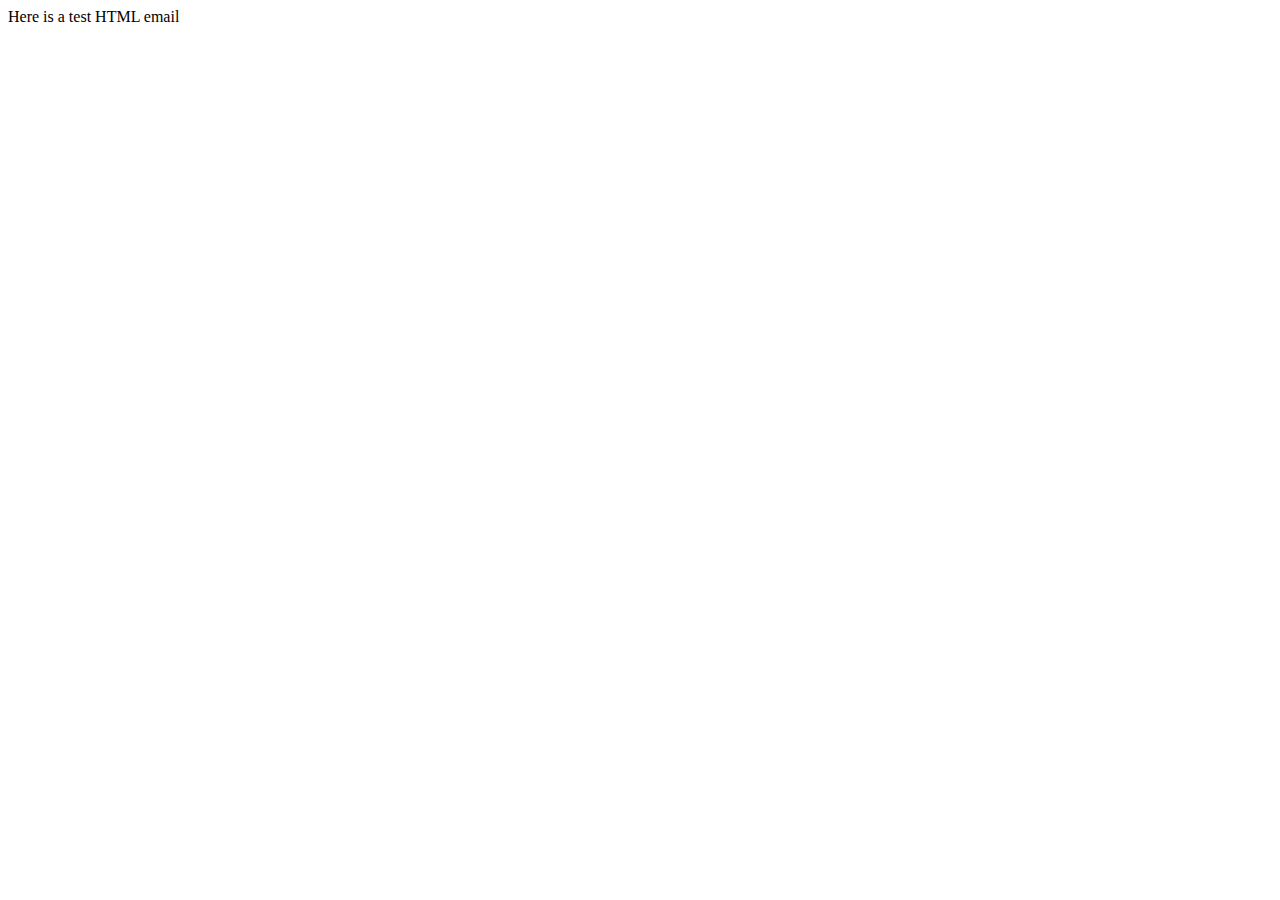
<file: lib/phpmailer/test/contents.html>
<!DOCTYPE HTML PUBLIC "-//W3C//DTD HTML 4.01 Transitional//EN">
<html>
  <head>
    <title>Email test</title>
    <meta http-equiv="Content-Type" content="text/html; charset=UTF-8">
  </head>
  <body>
	<p>Here is a test HTML email</p>
  </body>
</html>
</file>
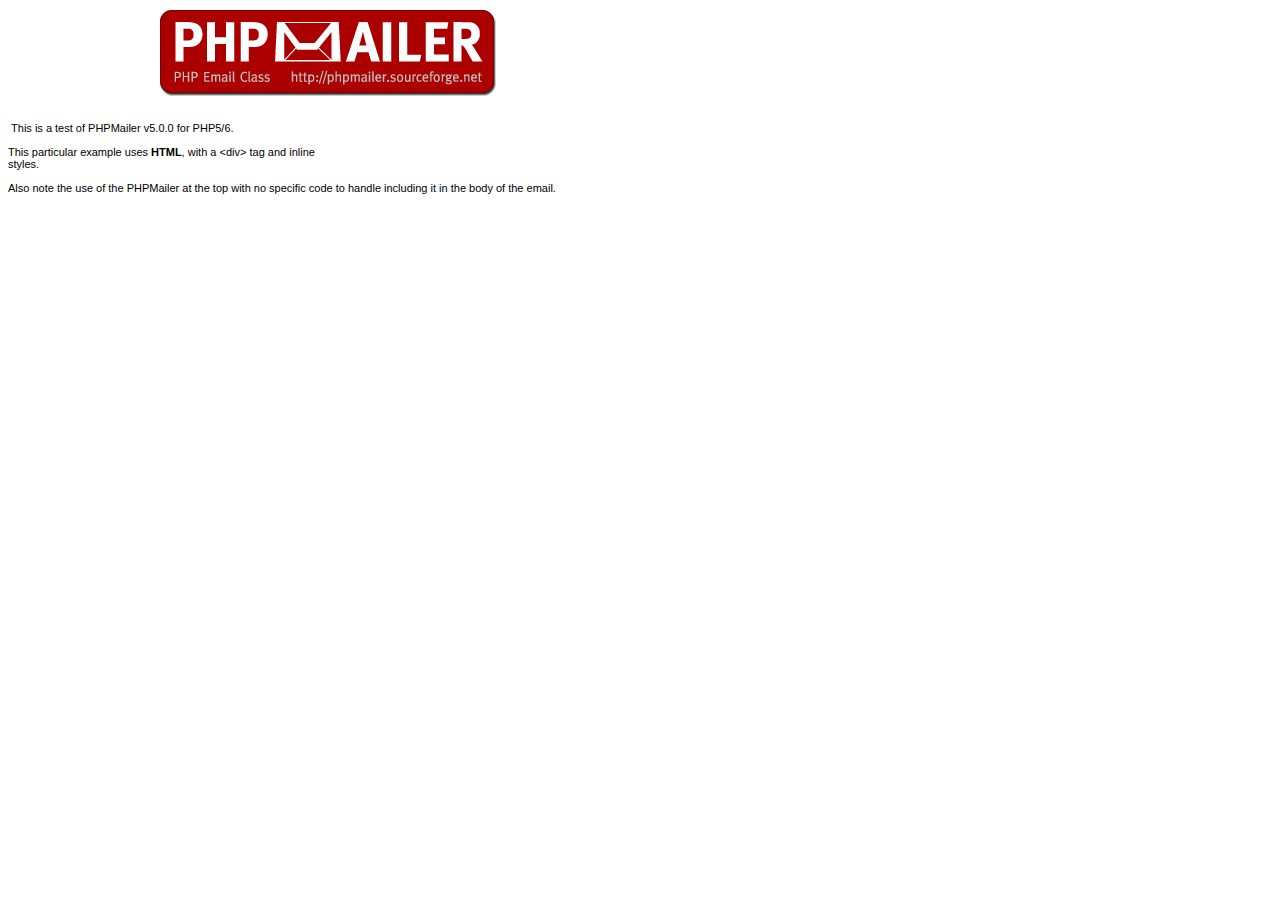
<file: lib/phpmailer/test_script/contents.html>
<body>
<div style="width: 640px; font-family: Arial, Helvetica, sans-serif; font-size: 11px;">
<div align="center"><img src="images/phpmailer.gif" style="height: 90px; width: 340px"></div><br />
<br />
&nbsp;This is a test of PHPMailer v5.0.0 for PHP5/6.<br />
<br />
This particular example uses <strong>HTML</strong>, with a &lt;div&gt; tag and inline<br />
styles.<br />
<br />
Also note the use of the PHPMailer at the top with no specific code to handle
including it in the body of the email.</div>


</body>
</file>
<file: css/style.css>
html, body, body div, span, object, iframe, h1, h2, h3, h4, h5, h6, p, blockquote, pre, abbr, address, cite, code, del, dfn, em, img, ins, kbd, q, samp, small, strong, sub, sup, var, b, i, dl, dt, dd, ol, ul, li, fieldset, form, label, legend, table, caption, tbody, tfoot, thead, tr, th, td, article, aside, figure, footer, header, hgroup, menu, nav, section, time, mark, audio, video {
	margin: 0;
	padding: 0;
	border: 0;
	outline: 0;
	font-size: 100%;
	vertical-align: baseline;
	background: transparent;
}

@font-face {
    font-family: 'WebSymbolsRegular';
    src: url('websymbols-regular-webfont.eot');
    src: url('websymbols-regular-webfont.eot?#iefix') format('embedded-opentype'),
         url('websymbols-regular-webfont.woff') format('woff'),
         url('websymbols-regular-webfont.ttf') format('truetype'),
         url('websymbols-regular-webfont.svg#WebSymbolsRegular') format('svg');
    font-weight: normal;
    font-style: normal;
	}



/* HTML5 display-role reset for older browsers */
article, aside, figure, footer, header, hgroup, nav, section {display: block;}

img, object, embed {max-width: 100%;}
ul {list-style: none;}
blockquote, q {quotes: none;}
blockquote:before, blockquote:after, q:before, q:after {content: ''; content: none;}
a {margin: 0; padding: 0; font-size: 100%; vertical-align: baseline; background: transparent;}
del {text-decoration: line-through;}
abbr[title], dfn[title] {border-bottom: 1px dotted #000; cursor: help;}

body {line-height:1;}

/* tables still need cellspacing="0" in the markup */
table {border-collapse: collapse; border-spacing: 0;}
th {font-weight: bold; vertical-align: bottom;}
td {font-weight: normal; vertical-align: top;}
hr {display: block; height: 1px; border: 0; border-top: 1px solid #ccc; margin: 1em 0; padding: 0;}

/* Form Elements */
input, select {vertical-align: middle;}
input[type="radio"] {vertical-align: text-bottom;}
input[type="checkbox"] {vertical-align: bottom;}
.ie6 input {vertical-align: text-bottom;}
select, input, textarea {font: 99% sans-serif;}

a:hover, a:active {outline: none;}
small {font-size: 85%;}
strong, th {font-weight: bold;}
td, td img {vertical-align: top;} 

sub, sup {font-size: 75%; line-height: 0; position: relative;}
sup {top: -0.5em;}
sub {bottom: -0.25em;}

/* standardize any monospaced elements */
pre, code, kbd, samp {font-family: monospace, sans-serif;}

/* hand cursor on clickable elements */
.clickable, label, input[type=button], input[type=submit], button {cursor: pointer;}

/* Webkit browsers add a 2px margin outside the chrome of form elements */
button, input, select, textarea {margin: 0;}

/* make buttons play nice in IE */
button {width: auto; overflow: visible;}

a, img a, img, a img {border:0;	outline:0; text-decoration:none;}

/* FLOAT-elements */
.fltleft {float:left;}
.fltright {float:right;}

/* let's clear some floats */
.clearfix:before, .clearfix:after { content: "\0020"; display: block; height: 0; overflow: hidden; }  
.clearfix:after { clear: both; }
.clear{ clear: both; }

.clrflt {
clear:both;
line-height:1px;
font-size:1px;
overflow: hidden;
}

body {
	background:#FFFFFF;
	font-family:Arial,Helvetica,sans-serif;
	font-size:12px;
	font-weight:normal;
	color:#000000;
	background:url(../img/back_bod.png) repeat;
}

.main{
max-width:960px;
padding:15px;
margin:0 auto;
background:url(../img/back.png) repeat;
}
.header_wrap{
width:100%;
height:150px;
border-bottom:2px solid #d50b07;
}

.menu{
height:63px;
width:100%;
padding-bottom: 2px; 
padding-top: 13px;
}
nav ul{    
	margin: 0 auto;
    width: 793px;
	height:55px;
}
nav ul a{
	font-family:Arial,Helvetica,sans-serif;
	font-size:27px;
	font-weight:normal;
	color:#FFFFFF;
	float:left;
	height:33px;
	text-shadow:0px 0px 5px #333333;
	 -webkit-transition: color 0.5s;
	-moz-transition: color 0.5s;
	-o-transition: color 0.5s;
	padding:10px 10px 10px 10px;
}
nav ul a:hover{
color:#de4e4b;

}

.banner_wrap{
height:515px;
width:100%;
border-bottom:2px solid #d50b07;
}
.main-wrap{
width:100%;
height:800px;
}
.main-left{
height:100%;
width:685px;
float:left;
}
aside{
height:100%;
width:275px;
float:right;
}
aside img{
 border:1px solid #000000;
 margin-top:20px;
 margin-left:12px;
 opacity:1;
 filter: alpha(opacity=100);
 }
 aside img:hover{
	opacity: 0.9;
	filter: alpha(opacity=90);
	-webkit-transition: opacity 0.5s;
	-moz-transition:    opacity 0.5s;
	-o-transition:      opacity 0.5s;
	}
footer{
width:100%;
height:140px;
border-top:2px solid #CCC;
background:url(../img/solid.png) repeat;
}
.footer_wrap{
	height:100%;
	width:960px;
	margin:0 auto;
	}
	.footer_ind{
	width:209px;
	height:100px;
	float:left;
	padding:0px 15px 0px 15px;
	margin-top:20px;
	border-right:dashed 1px #FFFFFF;
	}
	.footer_ind_der{
	width:209px;
	height:100px;
	float:left;
	padding:0px 15px 0px 15px;
	margin-top:20px;
	border-right:dashed 1px #FFFFFF;
	}
	.footer_ind_der a{
		display:block;
		height:50px;
		width:150px;
		background-image:url(../img/cys_gris.png);
		margin-left: -15px;
		margin-top:24px;
	
	}
	.footer_ind_der a:hover{
		background-image:url(../img/cys.png)}
	.footer_ind p{
	font-family:Arial,Helvetica,sans-serif;
	font-size:12px;
	font-weight:normal;
	color:#333333;	
	text-shadow:0px 1px 1px #333333
	 -webkit-transition: color 0.5s;
	-moz-transition: color 0.5s;
	-o-transition: color 0.5s;
	}
	.footer_ind_der p{
	font-family:Arial,Helvetica,sans-serif;
	font-size:12px;
	font-weight:normal;
	color:#333333;	
	text-shadow:0px 1px 1px #333333
	 -webkit-transition: color 0.5s;
	-moz-transition: color 0.5s;
	-o-transition: color 0.5s;
	}
	.term_cond_leer {		
		float:left;
		padding-top:39px;
		}
	.term_cond_leer a{
		display:block;
		background-image:url(../img/icono-leer1.png);
		height:50px;
		width:50px;
		}
		
	.term_cond_leer a:hover{
		display:block;
		background-image:url(../img/icono-leer.png)}
		
		.term_cond_desc {		
		padding-left:60px;
    	padding-top:42px;
		}		
		.term_cond_desc a{
		display:block;
		background-image:url(../img/icono-descarga1.png);
		height:50px;
		width:50px;
		}
		
	.term_cond_desc a:hover{
		display:block;
		background-image:url(../img/download.png)}

/********SLIDER***********/
		a {
			color: #09f;
		}
		a:hover {
			text-decoration: none;
		}
		#back_to_camera {
			clear: both;
			display: block;
			height: 80px;
			line-height: 40px;
			padding: 20px;
		}
		.fluid_container {
			margin: 0 auto;
			max-width: 1000px;
			width: 90%;
		}
		.camera_wrap camera_azure_skin em {font-size:18px}
/*************************************/		
.redes{
height: 25px; 
width: 75px; 
top: 86px;
position:relative;
float:right;
}
.redes span{
	font-family:'WebSymbolsRegular';
	font-size:25px;
	margin-left:7px;
 }
 .redes a{
	text-decoration:none;
	color:#000000;
 }
 
.redes a:hover{
color:#30487c;
}
a.twit{
	text-decoration:none;
	color:#000000;
	}
a.twit :hover{
color:#86e1ff;
}

/************************destacados**********************/

.destacados{
	height:307px;
	margin-top:3px;
	width:100%;
	
	}
.promos_inferiores{
		height:241px;
		width:100%;
}
.view{	
    box-shadow: 1px 1px 2px #E6E6E6;
	border-color:#8f8f92;
    cursor: default;
    float: left;
	margin:17px 17px 0px 5px;
    height: 290px;
    overflow: hidden;
    position: relative;
    text-align: center;
    width: 204px;
	
}
.view_inf{	
    box-shadow: 1px 1px 2px #E6E6E6;
	border-color:#8f8f92;
    cursor: default;
    float: left;
	margin:17px 5px 0px 5px;
    height: 222px;
    overflow: hidden;
    position: relative;
    text-align: center;
    width: 157px;
	
	
}
.view-sixth img {
   -webkit-transition: all 0.4s ease-in-out 0.5s;
   -moz-transition: all 0.4s ease-in-out 0.5s;
   -o-transition: all 0.4s ease-in-out 0.5s;
   -ms-transition: all 0.4s ease-in-out 0.5s;
   transition: all 0.4s ease-in-out 0.5s;
}
.view-sixth-inferiores img {
   -webkit-transition: all 0.4s ease-in-out 0.5s;
   -moz-transition: all 0.4s ease-in-out 0.5s;
   -o-transition: all 0.4s ease-in-out 0.5s;
   -ms-transition: all 0.4s ease-in-out 0.5s;
   transition: all 0.4s ease-in-out 0.5s;
}
.view-sixth .mask {
   background-color:#000000;
   -ms-filter: "progid: DXImageTransform.Microsoft.Alpha(Opacity=0)";
   filter: alpha(opacity=0);
   opacity: 0;
   -webkit-transition: all 0.3s ease-in 0.3s;
   -moz-transition: all 0.3s ease-in 0.3s;
   -o-transition: all 0.3s ease-in 0.3s;
   -ms-transition: all 0.3s ease-in 0.3s;
   transition: all 0.3s ease-in 0.3s;
}
.view-sixth-inferiores .mask {
   background-color:#000000;
   -ms-filter: "progid: DXImageTransform.Microsoft.Alpha(Opacity=0)";
   filter: alpha(opacity=0);
   opacity: 0;
   -webkit-transition: all 0.3s ease-in 0.3s;
   -moz-transition: all 0.3s ease-in 0.3s;
   -o-transition: all 0.3s ease-in 0.3s;
   -ms-transition: all 0.3s ease-in 0.3s;
   transition: all 0.3s ease-in 0.3s;
}
.view-sixth-inferiores  span {
font-size:16px !important;
}

.mask span{
	font-family: 'Dosis',sans-serif;
	font-size:20px;
	color:#FFF;
	font-weight:lighter;
	position:relative;
	
}
.view-sixth h2 {
   -ms-filter: "progid: DXImageTransform.Microsoft.Alpha(Opacity=0)";
   filter: alpha(opacity=0);
   opacity: 0;
   border-bottom: 1px solid rgba(0, 0, 0, 0.3);
   background: transparent;
   margin: 20px 40px 0px 40px;
   -webkit-transform: scale(10);
   -moz-transform: scale(10);
   -o-transform: scale(10);
   -ms-transform: scale(10);
   transform: scale(10);
   -webkit-transition: all 0.3s ease-in-out 0.1s;
   -moz-transition: all 0.3s ease-in-out 0.1s;
   -o-transition: all 0.3s ease-in-out 0.1s;
   -ms-transition: all 0.3s ease-in-out 0.1s;
   transition: all 0.3s ease-in-out 0.1s;
}
.view-sixth-inferiores h2 {
   -ms-filter: "progid: DXImageTransform.Microsoft.Alpha(Opacity=0)";
   filter: alpha(opacity=0);
   opacity: 0;
   border-bottom: 1px solid rgba(0, 0, 0, 0.3);
   background: transparent;
   margin: 20px 40px 0px 40px;
   -webkit-transform: scale(10);
   -moz-transform: scale(10);
   -o-transform: scale(10);
   -ms-transform: scale(10);
   transform: scale(10);
   -webkit-transition: all 0.3s ease-in-out 0.1s;
   -moz-transition: all 0.3s ease-in-out 0.1s;
   -o-transition: all 0.3s ease-in-out 0.1s;
   -ms-transition: all 0.3s ease-in-out 0.1s;
   transition: all 0.3s ease-in-out 0.1s;
}
.view-sixth p {
   -ms-filter: "progid: DXImageTransform.Microsoft.Alpha(Opacity=0)";
   filter: alpha(opacity=0);
   opacity: 0;
   -webkit-transform: scale(10);
   -moz-transform: scale(10);
   -o-transform: scale(10);
   -ms-transform: scale(10);
   transform: scale(10);
   -webkit-transition: all 0.3s ease-in-out 0.2s;
   -moz-transition: all 0.3s ease-in-out 0.2s;
   -o-transition: all 0.3s ease-in-out 0.2s;
   -ms-transition: all 0.3s ease-in-out 0.2s;
   transition: all 0.3s ease-in-out 0.2s;
}
.view-sixth-inferiores p {
   -ms-filter: "progid: DXImageTransform.Microsoft.Alpha(Opacity=0)";
   filter: alpha(opacity=0);
   opacity: 0;
   -webkit-transform: scale(10);
   -moz-transform: scale(10);
   -o-transform: scale(10);
   -ms-transform: scale(10);
   transform: scale(10);
   -webkit-transition: all 0.3s ease-in-out 0.2s;
   -moz-transition: all 0.3s ease-in-out 0.2s;
   -o-transition: all 0.3s ease-in-out 0.2s;
   -ms-transition: all 0.3s ease-in-out 0.2s;
   transition: all 0.3s ease-in-out 0.2s;
}
.view-sixth a.info {
   -ms-filter: "progid: DXImageTransform.Microsoft.Alpha(Opacity=0)";
   filter: alpha(opacity=0);
   opacity: 0;
   -webkit-transform: translateY(100px);
   -moz-transform: translateY(100px);
   -o-transform: translateY(100px);
   -ms-transform: translateY(100px);
   transform: translateY(100px);
   -webkit-transition: all 0.3s ease-in-out 0.1s;
   -moz-transition: all 0.3s ease-in-out 0.1s;
   -o-transition: all 0.3s ease-in-out 0.1s;
   -ms-transition: all 0.3s ease-in-out 0.1s;
   transition: all 0.3s ease-in-out 0.1s;
}
.view-sixth-inferiores a.info {
   -ms-filter: "progid: DXImageTransform.Microsoft.Alpha(Opacity=0)";
   filter: alpha(opacity=0);
   opacity: 0;
   -webkit-transform: translateY(100px);
   -moz-transform: translateY(100px);
   -o-transform: translateY(100px);
   -ms-transform: translateY(100px);
   transform: translateY(100px);
   -webkit-transition: all 0.3s ease-in-out 0.1s;
   -moz-transition: all 0.3s ease-in-out 0.1s;
   -o-transition: all 0.3s ease-in-out 0.1s;
   -ms-transition: all 0.3s ease-in-out 0.1s;
   transition: all 0.3s ease-in-out 0.1s;
}
.view-sixth:hover .mask {
   -ms-filter: "progid: DXImageTransform.Microsoft.Alpha(Opacity=100)";
   filter: alpha(opacity=100);
   opacity: 0.8;
   -webkit-transition-delay: 0s;
   -moz-transition-delay: 0s;
   -o-transition-delay: 0s;
   -ms-transition-delay: 0s;
   transition-delay: 0s;
}
.view-sixth-inferiores:hover .mask {
   -ms-filter: "progid: DXImageTransform.Microsoft.Alpha(Opacity=100)";
   filter: alpha(opacity=100);
   opacity: 0.8;
   -webkit-transition-delay: 0s;
   -moz-transition-delay: 0s;
   -o-transition-delay: 0s;
   -ms-transition-delay: 0s;
   transition-delay: 0s;
}
.view-sixth:hover img {
   -webkit-transition-delay: 0s;
   -moz-transition-delay: 0s;
   -o-transition-delay: 0s;
   -ms-transition-delay: 0s;
   transition-delay: 0s;
}
.view-sixth-inferiores:hover img {
   -webkit-transition-delay: 0s;
   -moz-transition-delay: 0s;
   -o-transition-delay: 0s;
   -ms-transition-delay: 0s;
   transition-delay: 0s;
}
.view-sixth:hover h2 {
   -ms-filter: "progid: DXImageTransform.Microsoft.Alpha(Opacity=100)";
   filter: alpha(opacity=100);
   opacity: 1;
   -webkit-transform: scale(1);
   -moz-transform: scale(1);
   -o-transform: scale(1);
   -ms-transform: scale(1);
   transform: scale(1);
   -webkit-transition-delay: 0.1s;
   -moz-transition-delay: 0.1s;
   -o-transition-delay: 0.1s;
   -ms-transition-delay: 0.1s;
   transition-delay: 0.1s;
}
.view-sixth-inferiores:hover h2 {
   -ms-filter: "progid: DXImageTransform.Microsoft.Alpha(Opacity=100)";
   filter: alpha(opacity=100);
   opacity: 1;
   -webkit-transform: scale(1);
   -moz-transform: scale(1);
   -o-transform: scale(1);
   -ms-transform: scale(1);
   transform: scale(1);
   -webkit-transition-delay: 0.1s;
   -moz-transition-delay: 0.1s;
   -o-transition-delay: 0.1s;
   -ms-transition-delay: 0.1s;
   transition-delay: 0.1s;
}
.view-sixth:hover p {
   -ms-filter: "progid: DXImageTransform.Microsoft.Alpha(Opacity=100)";
   filter: alpha(opacity=100);
   opacity: 1;
   -webkit-transform: scale(1);
   -moz-transform: scale(1);
   -o-transform: scale(1);
   -ms-transform: scale(1);
   transform: scale(1);
   -webkit-transition-delay: 0.2s;
   -moz-transition-delay: 0.2s;
   -o-transition-delay: 0.2s;
   -ms-transition-delay: 0.2s;
   transition-delay: 0.2s;
}
.view-sixth-inferiores:hover p {
   -ms-filter: "progid: DXImageTransform.Microsoft.Alpha(Opacity=100)";
   filter: alpha(opacity=100);
   opacity: 1;
   -webkit-transform: scale(1);
   -moz-transform: scale(1);
   -o-transform: scale(1);
   -ms-transform: scale(1);
   transform: scale(1);
   -webkit-transition-delay: 0.2s;
   -moz-transition-delay: 0.2s;
   -o-transition-delay: 0.2s;
   -ms-transition-delay: 0.2s;
   transition-delay: 0.2s;
}
.view-sixth:hover a.info {
   -ms-filter: "progid: DXImageTransform.Microsoft.Alpha(Opacity=100)";
   filter: alpha(opacity=100);
   opacity: 1;
   -webkit-transform: translateY(0px);
   -moz-transform: translateY(0px);
   -o-transform: translateY(0px);
   -ms-transform: translateY(0px);
   transform: translateY(0px);
   -webkit-transition-delay: 0.3s;
   -moz-transition-delay: 0.3s;
   -o-transition-delay: 0.3s;
   -ms-transition-delay: 0.3s;
   transition-delay: 0.3s;
}
.view-sixth-inferiores:hover a.info {
   -ms-filter: "progid: DXImageTransform.Microsoft.Alpha(Opacity=100)";
   filter: alpha(opacity=100);
   opacity: 1;
   -webkit-transform: translateY(0px);
   -moz-transform: translateY(0px);
   -o-transform: translateY(0px);
   -ms-transform: translateY(0px);
   transform: translateY(0px);
   -webkit-transition-delay: 0.3s;
   -moz-transition-delay: 0.3s;
   -o-transition-delay: 0.3s;
   -ms-transition-delay: 0.3s;
   transition-delay: 0.3s;
}
				/*******************/
				
.view .mask,.view .content {
   width:204px;
   height:290px;
   position:absolute;
   overflow:hidden;
   top: 0;
   left: 0;
   
}
.view_inf .mask,.view_inf.content {
   width:157px;
   height:222px;
   position:absolute;
   overflow:hidden;
   top: 0;
   left: 0;
}
 .mask a {
	display:block;
	margin-top:120px}
.contacto {
	padding-left: 15px;
	padding-top: 5px;}
.contacto a{
	font-family:'WebSymbolsRegular';
	font-size:30px;
	margin:7px;
	color:#333;
}
.contacto a:hover{
	color:#6CF
	}

/****************inicio_promo*******************/	
.wrap_up{
	min-height:365px;
	padding:20px 20px;
	border-bottom:2px solid #d50b07;
}
.promo_wrap {
	float:left;
	
}
.map{
	float:right;
	border:medium solid gray;
}

.wrap_down{
	min-height:250px;
	padding:20px;
}
.conditions{
	float:left;
	max-width:400px;
	min-height:230px
	}
.contact{
	float:right;
	min-height:230px;
	width:400px;
}
.redes_clientes{
height: 30px; 
width: 90px; 
top: 20px;
position:relative;
float:left;
}
.redes_clientes span{
	font-family:'WebSymbolsRegular';
	font-size:25px;
	margin-left:7px;

}

/****************fin_promo*******************/
/*******************formulario de consulta*********/
	
	form h1 { 
		color: #555; 
		margin: 0 0 20px 0;
		font-size: 20px; 
	}

	label {	
		font-size: 20px;
		color: #666; 
	}
	
	form { 
		
		border: 1px solid #ddd; 
		padding: 30px 40px 20px 40px; 
		margin: 75px auto;
		width: 715px;
		min-height:340px;
		background: #fff;}
		
		fieldset { border: none; }
	
	#user-details { 
		float: left;
		width: 230px; 
	}
	
	#user-message { 
		float: right;
		width: 405px;
	}
	
	input, textarea { 		
		padding: 8px; 
		margin: 4px 0 20px 0; 
		background: #fff; 
		width: 220px; 
		font-size: 14px; 
		color: #555; 
		border: 1px #ddd solid;}
		
		textarea {		
		width: 390px; 
		height: 175px; 		 		
	}
	
	input:hover, textarea:hover { 
		background: #eee; 
	}
		
	input.submit { 	
		width: 150px; 
		color: #eee; 
		text-transform: uppercase; 
		margin-top: 10px;
		background-color: #F00;
		border: none;}
		
		input.submit:hover { 		
			cursor:  pointer; 
			background-color:#F56663;
	}
</file>
<file: css/camera.css>
/**************************
*
*	GENERAL
*
**************************/
.camera_wrap a, .camera_wrap img, 
.camera_wrap ol, .camera_wrap ul, .camera_wrap li,
.camera_wrap table, .camera_wrap tbody, .camera_wrap tfoot, .camera_wrap thead, .camera_wrap tr, .camera_wrap th, .camera_wrap td
.camera_thumbs_wrap a, .camera_thumbs_wrap img, 
.camera_thumbs_wrap ol, .camera_thumbs_wrap ul, .camera_thumbs_wrap li,
.camera_thumbs_wrap table, .camera_thumbs_wrap tbody, .camera_thumbs_wrap tfoot, .camera_thumbs_wrap thead, .camera_thumbs_wrap tr, .camera_thumbs_wrap th, .camera_thumbs_wrap td {
	background: none;
	border: 0;
	font: inherit;
	font-size: 100%;
	margin: 0;
	padding: 0;
	vertical-align: baseline;
	list-style: none
}
.camera_wrap {
	display: none;
	float: left;
	position: relative;
	z-index: 0;
}
.camera_wrap_2{
display:none;
}
.camera_wrap img {
	max-width: none!important;
}
.camera_fakehover {
	height: 100%;
	min-height: 60px;
	position: relative;
	width: 100%;
	z-index: 1;
}
.camera_wrap {
	width: 100%;
}
.camera_src {
	display: none;
}
.cameraCont, .cameraContents {
	height: 100%;
	position: relative;
	width: 100%;
	z-index: 1;
}
.cameraSlide {
	bottom: 0;
	left: 0;
	position: absolute;
	right: 0;
	top: 0;
	width: 100%;
}
.cameraContent {
	bottom: 0;
	display: none;
	left: 0;
	position: absolute;
	right: 0;
	top: 0;
	width: 100%;
}
.camera_target {
	bottom: 0;
	height: 100%;
	left: 0;
	overflow: hidden;
	position: absolute;
	right: 0;
	text-align: left;
	top: 0;
	width: 100%;
	z-index: 0;
}
.camera_overlayer {
	bottom: 0;
	height: 100%;
	left: 0;
	overflow: hidden;
	position: absolute;
	right: 0;
	top: 0;
	width: 100%;
	z-index: 0;
}
.camera_target_content {
	bottom: 0;
	left: 0;
	overflow: hidden;
	position: absolute;
	right: 0;
	top: 0;
	z-index: 2;
}
.camera_target_content .camera_link {
    background: url(../images/blank.gif);
	display: block;
	height: 100%;
	text-decoration: none;
}
.camera_loader {
    background: #fff url(../images/camera-loader.gif) no-repeat center;
	background: rgba(255, 255, 255, 0.9) url(../images/camera-loader.gif) no-repeat center;
	border: 1px solid #ffffff;
	-webkit-border-radius: 18px;
	-moz-border-radius: 18px;
	border-radius: 18px;
	height: 36px;
	left: 50%;
	overflow: hidden;
	position: absolute;
	margin: -18px 0 0 -18px;
	top: 50%;
	width: 36px;
	z-index: 3;
}
.camera_bar {
	bottom: 0;
	left: 0;
	overflow: hidden;
	position: absolute;
	right: 0;
	top: 0;
	z-index: 3;
}
.camera_thumbs_wrap.camera_left .camera_bar, .camera_thumbs_wrap.camera_right .camera_bar {
	height: 100%;
	position: absolute;
	width: auto;
}
.camera_thumbs_wrap.camera_bottom .camera_bar, .camera_thumbs_wrap.camera_top .camera_bar {
	height: auto;
	position: absolute;
	width: 100%;
}
.camera_nav_cont {
	height: 65px;
	overflow: hidden;
	position: absolute;
	right: 9px;
	top: 15px;
	width: 120px;
	z-index: 4;
}
.camera_caption {
	bottom: 0;
	display: block;
	position: absolute;
	width: 100%;
}
.camera_caption > div {
	padding: 10px 20px;
}
.camerarelative {
	overflow: hidden;
	position: relative;
}
.imgFake {
	cursor: pointer;
}
.camera_prevThumbs {
	bottom: 4px;
	cursor: pointer;
	left: 0;
	position: absolute;
	top: 4px;
	visibility: hidden;
	width: 30px;
	z-index: 10;
}
.camera_prevThumbs div {
	background: url(../images/camera_skins.png) no-repeat -160px 0;
	display: block;
	height: 40px;
	margin-top: -20px;
	position: absolute;
	top: 50%;
	width: 30px;
}
.camera_nextThumbs {
	bottom: 4px;
	cursor: pointer;
	position: absolute;
	right: 0;
	top: 4px;
	visibility: hidden;
	width: 30px;
	z-index: 10;
}
.camera_nextThumbs div {
	background: url(../images/camera_skins.png) no-repeat -190px 0;
	display: block;
	height: 40px;
	margin-top: -20px;
	position: absolute;
	top: 50%;
	width: 30px;
}
.camera_command_wrap .hideNav {
	display: none;
}
.camera_command_wrap {
	left: 0;
	position: relative;
	right:0;
	z-index: 4;
}
.camera_wrap .camera_pag .camera_pag_ul {
	list-style: none;
	margin: 0;
	padding: 0;
	text-align: right;
}
.camera_wrap .camera_pag .camera_pag_ul li {
	-webkit-border-radius: 8px;
	-moz-border-radius: 8px;
	border-radius: 8px;
	cursor: pointer;
	display: inline-block;
	height: 16px;
	margin: 20px 5px;
	position: relative;
	text-align: left;
	text-indent: -9999px;
	width: 16px;
}
.camera_commands_emboss .camera_pag .camera_pag_ul li {
	-moz-box-shadow:
		0px 1px 0px rgba(255,255,255,1),
		inset 0px 1px 1px rgba(0,0,0,0.2);
	-webkit-box-shadow:
		0px 1px 0px rgba(255,255,255,1),
		inset 0px 1px 1px rgba(0,0,0,0.2);
	box-shadow:
		0px 1px 0px rgba(255,255,255,1),
		inset 0px 1px 1px rgba(0,0,0,0.2);
}
.camera_wrap .camera_pag .camera_pag_ul li > span {
	-webkit-border-radius: 5px;
	-moz-border-radius: 5px;
	border-radius: 5px;
	height: 8px;
	left: 4px;
	overflow: hidden;
	position: absolute;
	top: 4px;
	width: 8px;
}
.camera_commands_emboss .camera_pag .camera_pag_ul li:hover > span {
	-moz-box-shadow:
		0px 1px 0px rgba(255,255,255,1),
		inset 0px 1px 1px rgba(0,0,0,0.2);
	-webkit-box-shadow:
		0px 1px 0px rgba(255,255,255,1),
		inset 0px 1px 1px rgba(0,0,0,0.2);
	box-shadow:
		0px 1px 0px rgba(255,255,255,1),
		inset 0px 1px 1px rgba(0,0,0,0.2);
}
.camera_wrap .camera_pag .camera_pag_ul li.cameracurrent > span {
	-moz-box-shadow: 0;
	-webkit-box-shadow: 0;
	box-shadow: 0;
}
.camera_pag_ul li img {
	display: none;
	position: absolute;
}
.camera_pag_ul .thumb_arrow {
    border-left: 4px solid transparent;
    border-right: 4px solid transparent;
    border-top: 4px solid;
	top: 0;
	left: 50%;
	margin-left: -4px;
	position: absolute;
}
.camera_prev, .camera_next, .camera_commands {
	cursor: pointer;
	height: 40px;
	margin-top: -20px;
	position: absolute;
	top: 50%;
	width: 40px;
	z-index: 2;
}
.camera_prev {
	left: 0;
}
.camera_prev > span {
	background: url(../images/camera_skins.png) no-repeat 0 0;
	display: block;
	height: 40px;
	width: 40px;
}
.camera_next {
	right: 0;
}
.camera_next > span {
	background: url(../images/camera_skins.png) no-repeat -40px 0;
	display: block;
	height: 40px;
	width: 40px;
}
.camera_commands {
	right: 41px;
}
.camera_commands > .camera_play {
	background: url(../images/camera_skins.png) no-repeat -80px 0;
	height: 40px;
	width: 40px;
}
.camera_commands > .camera_stop {
	background: url(../images/camera_skins.png) no-repeat -120px 0;
	display: block;
	height: 40px;
	width: 40px;
}
.camera_wrap .camera_pag .camera_pag_ul li {
	-webkit-border-radius: 8px;
	-moz-border-radius: 8px;
	border-radius: 8px;
	cursor: pointer;
	display: inline-block;
	height: 16px;
	margin: 20px 5px;
	position: relative;
	text-indent: -9999px;
	width: 16px;
}
.camera_thumbs_cont {
	-webkit-border-bottom-right-radius: 4px;
	-webkit-border-bottom-left-radius: 4px;
	-moz-border-radius-bottomright: 4px;
	-moz-border-radius-bottomleft: 4px;
	border-bottom-right-radius: 4px;
	border-bottom-left-radius: 4px;
	overflow: hidden;
	position: relative;
	width: 100%;
}
.camera_commands_emboss .camera_thumbs_cont {
	-moz-box-shadow:
		0px 1px 0px rgba(255,255,255,1),
		inset 0px 1px 1px rgba(0,0,0,0.2);
	-webkit-box-shadow:
		0px 1px 0px rgba(255,255,255,1),
		inset 0px 1px 1px rgba(0,0,0,0.2);
	box-shadow:
		0px 1px 0px rgba(255,255,255,1),
		inset 0px 1px 1px rgba(0,0,0,0.2);
}
.camera_thumbs_cont > div {
	float: left;
	width: 100%;
}
.camera_thumbs_cont ul {
	overflow: hidden;
	padding: 3px 4px 8px;
	position: relative;
	text-align: center;
}
.camera_thumbs_cont ul li {
	display: inline;
	padding: 0 4px;
}
.camera_thumbs_cont ul li > img {
	border: 1px solid;
	cursor: pointer;
	margin-top: 5px;
	vertical-align:bottom;
}
.camera_clear {
	display: block;
	clear: both;
}
.showIt {
	display: none;
}
.camera_clear {
	clear: both;
	display: block;
	height: 1px;
	margin: -1px 0 25px;
	position: relative;
}
/**************************
*
*	COLORS & SKINS
*
**************************/
.pattern_1 .camera_overlayer {
	background: url(../images/patterns/overlay1.png) repeat;
}
.pattern_2 .camera_overlayer {
	background: url(../images/patterns/overlay2.png) repeat;
}
.pattern_3 .camera_overlayer {
	background: url(../images/patterns/overlay3.png) repeat;
}
.pattern_4 .camera_overlayer {
	background: url(../images/patterns/overlay4.png) repeat;
}
.pattern_5 .camera_overlayer {
	background: url(../images/patterns/overlay5.png) repeat;
}
.pattern_6 .camera_overlayer {
	background: url(../images/patterns/overlay6.png) repeat;
}
.pattern_7 .camera_overlayer {
	background: url(../images/patterns/overlay7.png) repeat;
}
.pattern_8 .camera_overlayer {
	background: url(../images/patterns/overlay8.png) repeat;
}
.pattern_9 .camera_overlayer {
	background: url(../images/patterns/overlay9.png) repeat;
}
.pattern_10 .camera_overlayer {
	background: url(../images/patterns/overlay10.png) repeat;
}
.camera_caption {
	color: #fff;
}
.camera_caption > div {
	background: #000;
	background: rgba(0, 0, 0, 0.8);
}
.camera_wrap .camera_pag .camera_pag_ul li {
	background: #b7b7b7;
}
.camera_wrap .camera_pag .camera_pag_ul li:hover > span {
	background: #b7b7b7;
}
.camera_wrap .camera_pag .camera_pag_ul li.cameracurrent > span {
	background: #434648;
}
.camera_pag_ul li img {
	border: 4px solid #e6e6e6;
	-moz-box-shadow: 0px 3px 6px rgba(0,0,0,.5);
	-webkit-box-shadow: 0px 3px 6px rgba(0,0,0,.5);
	box-shadow: 0px 3px 6px rgba(0,0,0,.5);
}
.camera_pag_ul .thumb_arrow {
    border-top-color: #e6e6e6;
}
.camera_prevThumbs, .camera_nextThumbs, .camera_prev, .camera_next, .camera_commands, .camera_thumbs_cont {
	background: #d8d8d8;
	background: rgba(216, 216, 216, 0.85);
}
.camera_wrap .camera_pag .camera_pag_ul li {
	background: #b7b7b7;
}
.camera_thumbs_cont ul li > img {
	border-color: 1px solid #000;
}
/*AMBER SKIN*/
.camera_amber_skin .camera_prevThumbs div {
	background-position: -160px -160px;
}
.camera_amber_skin .camera_nextThumbs div {
	background-position: -190px -160px;
}
.camera_amber_skin .camera_prev > span {
	background-position: 0 -160px;
}
.camera_amber_skin .camera_next > span {
	background-position: -40px -160px;
}
.camera_amber_skin .camera_commands > .camera_play {
	background-position: -80px -160px;
}
.camera_amber_skin .camera_commands > .camera_stop {
	background-position: -120px -160px;
}
/*ASH SKIN*/
.camera_ash_skin .camera_prevThumbs div {
	background-position: -160px -200px;
}
.camera_ash_skin .camera_nextThumbs div {
	background-position: -190px -200px;
}
.camera_ash_skin .camera_prev > span {
	background-position: 0 -200px;
}
.camera_ash_skin .camera_next > span {
	background-position: -40px -200px;
}
.camera_ash_skin .camera_commands > .camera_play {
	background-position: -80px -200px;
}
.camera_ash_skin .camera_commands > .camera_stop {
	background-position: -120px -200px;
}
/*AZURE SKIN*/
.camera_azure_skin .camera_prevThumbs div {
	background-position: -160px -240px;
}
.camera_azure_skin .camera_nextThumbs div {
	background-position: -190px -240px;
}
.camera_azure_skin .camera_prev > span {
	background-position: 0 -240px;
}
.camera_azure_skin .camera_next > span {
	background-position: -40px -240px;
}
.camera_azure_skin .camera_commands > .camera_play {
	background-position: -80px -240px;
}
.camera_azure_skin .camera_commands > .camera_stop {
	background-position: -120px -240px;
}
/*BEIGE SKIN*/
.camera_beige_skin .camera_prevThumbs div {
	background-position: -160px -120px;
}
.camera_beige_skin .camera_nextThumbs div {
	background-position: -190px -120px;
}
.camera_beige_skin .camera_prev > span {
	background-position: 0 -120px;
}
.camera_beige_skin .camera_next > span {
	background-position: -40px -120px;
}
.camera_beige_skin .camera_commands > .camera_play {
	background-position: -80px -120px;
}
.camera_beige_skin .camera_commands > .camera_stop {
	background-position: -120px -120px;
}
/*BLACK SKIN*/
.camera_black_skin .camera_prevThumbs div {
	background-position: -160px -40px;
}
.camera_black_skin .camera_nextThumbs div {
	background-position: -190px -40px;
}
.camera_black_skin .camera_prev > span {
	background-position: 0 -40px;
}
.camera_black_skin .camera_next > span {
	background-position: -40px -40px;
}
.camera_black_skin .camera_commands > .camera_play {
	background-position: -80px -40px;
}
.camera_black_skin .camera_commands > .camera_stop {
	background-position: -120px -40px;
}
/*BLUE SKIN*/
.camera_blue_skin .camera_prevThumbs div {
	background-position: -160px -280px;
}
.camera_blue_skin .camera_nextThumbs div {
	background-position: -190px -280px;
}
.camera_blue_skin .camera_prev > span {
	background-position: 0 -280px;
}
.camera_blue_skin .camera_next > span {
	background-position: -40px -280px;
}
.camera_blue_skin .camera_commands > .camera_play {
	background-position: -80px -280px;
}
.camera_blue_skin .camera_commands > .camera_stop {
	background-position: -120px -280px;
}
/*BROWN SKIN*/
.camera_brown_skin .camera_prevThumbs div {
	background-position: -160px -320px;
}
.camera_brown_skin .camera_nextThumbs div {
	background-position: -190px -320px;
}
.camera_brown_skin .camera_prev > span {
	background-position: 0 -320px;
}
.camera_brown_skin .camera_next > span {
	background-position: -40px -320px;
}
.camera_brown_skin .camera_commands > .camera_play {
	background-position: -80px -320px;
}
.camera_brown_skin .camera_commands > .camera_stop {
	background-position: -120px -320px;
}
/*BURGUNDY SKIN*/
.camera_burgundy_skin .camera_prevThumbs div {
	background-position: -160px -360px;
}
.camera_burgundy_skin .camera_nextThumbs div {
	background-position: -190px -360px;
}
.camera_burgundy_skin .camera_prev > span {
	background-position: 0 -360px;
}
.camera_burgundy_skin .camera_next > span {
	background-position: -40px -360px;
}
.camera_burgundy_skin .camera_commands > .camera_play {
	background-position: -80px -360px;
}
.camera_burgundy_skin .camera_commands > .camera_stop {
	background-position: -120px -360px;
}
/*CHARCOAL SKIN*/
.camera_charcoal_skin .camera_prevThumbs div {
	background-position: -160px -400px;
}
.camera_charcoal_skin .camera_nextThumbs div {
	background-position: -190px -400px;
}
.camera_charcoal_skin .camera_prev > span {
	background-position: 0 -400px;
}
.camera_charcoal_skin .camera_next > span {
	background-position: -40px -400px;
}
.camera_charcoal_skin .camera_commands > .camera_play {
	background-position: -80px -400px;
}
.camera_charcoal_skin .camera_commands > .camera_stop {
	background-position: -120px -400px;
}
/*CHOCOLATE SKIN*/
.camera_chocolate_skin .camera_prevThumbs div {
	background-position: -160px -440px;
}
.camera_chocolate_skin .camera_nextThumbs div {
	background-position: -190px -440px;
}
.camera_chocolate_skin .camera_prev > span {
	background-position: 0 -440px;
}
.camera_chocolate_skin .camera_next > span {
	background-position: -40px -440px;
}
.camera_chocolate_skin .camera_commands > .camera_play {
	background-position: -80px -440px;
}
.camera_chocolate_skin .camera_commands > .camera_stop {
	background-position: -120px -440px	;
}
/*COFFEE SKIN*/
.camera_coffee_skin .camera_prevThumbs div {
	background-position: -160px -480px;
}
.camera_coffee_skin .camera_nextThumbs div {
	background-position: -190px -480px;
}
.camera_coffee_skin .camera_prev > span {
	background-position: 0 -480px;
}
.camera_coffee_skin .camera_next > span {
	background-position: -40px -480px;
}
.camera_coffee_skin .camera_commands > .camera_play {
	background-position: -80px -480px;
}
.camera_coffee_skin .camera_commands > .camera_stop {
	background-position: -120px -480px	;
}
/*CYAN SKIN*/
.camera_cyan_skin .camera_prevThumbs div {
	background-position: -160px -520px;
}
.camera_cyan_skin .camera_nextThumbs div {
	background-position: -190px -520px;
}
.camera_cyan_skin .camera_prev > span {
	background-position: 0 -520px;
}
.camera_cyan_skin .camera_next > span {
	background-position: -40px -520px;
}
.camera_cyan_skin .camera_commands > .camera_play {
	background-position: -80px -520px;
}
.camera_cyan_skin .camera_commands > .camera_stop {
	background-position: -120px -520px	;
}
/*FUCHSIA SKIN*/
.camera_fuchsia_skin .camera_prevThumbs div {
	background-position: -160px -560px;
}
.camera_fuchsia_skin .camera_nextThumbs div {
	background-position: -190px -560px;
}
.camera_fuchsia_skin .camera_prev > span {
	background-position: 0 -560px;
}
.camera_fuchsia_skin .camera_next > span {
	background-position: -40px -560px;
}
.camera_fuchsia_skin .camera_commands > .camera_play {
	background-position: -80px -560px;
}
.camera_fuchsia_skin .camera_commands > .camera_stop {
	background-position: -120px -560px	;
}
/*GOLD SKIN*/
.camera_gold_skin .camera_prevThumbs div {
	background-position: -160px -600px;
}
.camera_gold_skin .camera_nextThumbs div {
	background-position: -190px -600px;
}
.camera_gold_skin .camera_prev > span {
	background-position: 0 -600px;
}
.camera_gold_skin .camera_next > span {
	background-position: -40px -600px;
}
.camera_gold_skin .camera_commands > .camera_play {
	background-position: -80px -600px;
}
.camera_gold_skin .camera_commands > .camera_stop {
	background-position: -120px -600px	;
}
/*GREEN SKIN*/
.camera_green_skin .camera_prevThumbs div {
	background-position: -160px -640px;
}
.camera_green_skin .camera_nextThumbs div {
	background-position: -190px -640px;
}
.camera_green_skin .camera_prev > span {
	background-position: 0 -640px;
}
.camera_green_skin .camera_next > span {
	background-position: -40px -640px;
}
.camera_green_skin .camera_commands > .camera_play {
	background-position: -80px -640px;
}
.camera_green_skin .camera_commands > .camera_stop {
	background-position: -120px -640px	;
}
/*GREY SKIN*/
.camera_grey_skin .camera_prevThumbs div {
	background-position: -160px -680px;
}
.camera_grey_skin .camera_nextThumbs div {
	background-position: -190px -680px;
}
.camera_grey_skin .camera_prev > span {
	background-position: 0 -680px;
}
.camera_grey_skin .camera_next > span {
	background-position: -40px -680px;
}
.camera_grey_skin .camera_commands > .camera_play {
	background-position: -80px -680px;
}
.camera_grey_skin .camera_commands > .camera_stop {
	background-position: -120px -680px	;
}
/*INDIGO SKIN*/
.camera_indigo_skin .camera_prevThumbs div {
	background-position: -160px -720px;
}
.camera_indigo_skin .camera_nextThumbs div {
	background-position: -190px -720px;
}
.camera_indigo_skin .camera_prev > span {
	background-position: 0 -720px;
}
.camera_indigo_skin .camera_next > span {
	background-position: -40px -720px;
}
.camera_indigo_skin .camera_commands > .camera_play {
	background-position: -80px -720px;
}
.camera_indigo_skin .camera_commands > .camera_stop {
	background-position: -120px -720px	;
}
/*KHAKI SKIN*/
.camera_khaki_skin .camera_prevThumbs div {
	background-position: -160px -760px;
}
.camera_khaki_skin .camera_nextThumbs div {
	background-position: -190px -760px;
}
.camera_khaki_skin .camera_prev > span {
	background-position: 0 -760px;
}
.camera_khaki_skin .camera_next > span {
	background-position: -40px -760px;
}
.camera_khaki_skin .camera_commands > .camera_play {
	background-position: -80px -760px;
}
.camera_khaki_skin .camera_commands > .camera_stop {
	background-position: -120px -760px	;
}
/*LIME SKIN*/
.camera_lime_skin .camera_prevThumbs div {
	background-position: -160px -800px;
}
.camera_lime_skin .camera_nextThumbs div {
	background-position: -190px -800px;
}
.camera_lime_skin .camera_prev > span {
	background-position: 0 -800px;
}
.camera_lime_skin .camera_next > span {
	background-position: -40px -800px;
}
.camera_lime_skin .camera_commands > .camera_play {
	background-position: -80px -800px;
}
.camera_lime_skin .camera_commands > .camera_stop {
	background-position: -120px -800px	;
}
/*MAGENTA SKIN*/
.camera_magenta_skin .camera_prevThumbs div {
	background-position: -160px -840px;
}
.camera_magenta_skin .camera_nextThumbs div {
	background-position: -190px -840px;
}
.camera_magenta_skin .camera_prev > span {
	background-position: 0 -840px;
}
.camera_magenta_skin .camera_next > span {
	background-position: -40px -840px;
}
.camera_magenta_skin .camera_commands > .camera_play {
	background-position: -80px -840px;
}
.camera_magenta_skin .camera_commands > .camera_stop {
	background-position: -120px -840px	;
}
/*MAROON SKIN*/
.camera_maroon_skin .camera_prevThumbs div {
	background-position: -160px -880px;
}
.camera_maroon_skin .camera_nextThumbs div {
	background-position: -190px -880px;
}
.camera_maroon_skin .camera_prev > span {
	background-position: 0 -880px;
}
.camera_maroon_skin .camera_next > span {
	background-position: -40px -880px;
}
.camera_maroon_skin .camera_commands > .camera_play {
	background-position: -80px -880px;
}
.camera_maroon_skin .camera_commands > .camera_stop {
	background-position: -120px -880px	;
}
/*ORANGE SKIN*/
.camera_orange_skin .camera_prevThumbs div {
	background-position: -160px -920px;
}
.camera_orange_skin .camera_nextThumbs div {
	background-position: -190px -920px;
}
.camera_orange_skin .camera_prev > span {
	background-position: 0 -920px;
}
.camera_orange_skin .camera_next > span {
	background-position: -40px -920px;
}
.camera_orange_skin .camera_commands > .camera_play {
	background-position: -80px -920px;
}
.camera_orange_skin .camera_commands > .camera_stop {
	background-position: -120px -920px	;
}
/*OLIVE SKIN*/
.camera_olive_skin .camera_prevThumbs div {
	background-position: -160px -1080px;
}
.camera_olive_skin .camera_nextThumbs div {
	background-position: -190px -1080px;
}
.camera_olive_skin .camera_prev > span {
	background-position: 0 -1080px;
}
.camera_olive_skin .camera_next > span {
	background-position: -40px -1080px;
}
.camera_olive_skin .camera_commands > .camera_play {
	background-position: -80px -1080px;
}
.camera_olive_skin .camera_commands > .camera_stop {
	background-position: -120px -1080px	;
}
/*PINK SKIN*/
.camera_pink_skin .camera_prevThumbs div {
	background-position: -160px -960px;
}
.camera_pink_skin .camera_nextThumbs div {
	background-position: -190px -960px;
}
.camera_pink_skin .camera_prev > span {
	background-position: 0 -960px;
}
.camera_pink_skin .camera_next > span {
	background-position: -40px -960px;
}
.camera_pink_skin .camera_commands > .camera_play {
	background-position: -80px -960px;
}
.camera_pink_skin .camera_commands > .camera_stop {
	background-position: -120px -960px	;
}
/*PISTACHIO SKIN*/
.camera_pistachio_skin .camera_prevThumbs div {
	background-position: -160px -1040px;
}
.camera_pistachio_skin .camera_nextThumbs div {
	background-position: -190px -1040px;
}
.camera_pistachio_skin .camera_prev > span {
	background-position: 0 -1040px;
}
.camera_pistachio_skin .camera_next > span {
	background-position: -40px -1040px;
}
.camera_pistachio_skin .camera_commands > .camera_play {
	background-position: -80px -1040px;
}
.camera_pistachio_skin .camera_commands > .camera_stop {
	background-position: -120px -1040px	;
}
/*PINK SKIN*/
.camera_pink_skin .camera_prevThumbs div {
	background-position: -160px -80px;
}
.camera_pink_skin .camera_nextThumbs div {
	background-position: -190px -80px;
}
.camera_pink_skin .camera_prev > span {
	background-position: 0 -80px;
}
.camera_pink_skin .camera_next > span {
	background-position: -40px -80px;
}
.camera_pink_skin .camera_commands > .camera_play {
	background-position: -80px -80px;
}
.camera_pink_skin .camera_commands > .camera_stop {
	background-position: -120px -80px;
}
/*RED SKIN*/
.camera_red_skin .camera_prevThumbs div {
	background-position: -160px -1000px;
}
.camera_red_skin .camera_nextThumbs div {
	background-position: -190px -1000px;
}
.camera_red_skin .camera_prev > span {
	background-position: 0 -1000px;
}
.camera_red_skin .camera_next > span {
	background-position: -40px -1000px;
}
.camera_red_skin .camera_commands > .camera_play {
	background-position: -80px -1000px;
}
.camera_red_skin .camera_commands > .camera_stop {
	background-position: -120px -1000px	;
}
/*TANGERINE SKIN*/
.camera_tangerine_skin .camera_prevThumbs div {
	background-position: -160px -1120px;
}
.camera_tangerine_skin .camera_nextThumbs div {
	background-position: -190px -1120px;
}
.camera_tangerine_skin .camera_prev > span {
	background-position: 0 -1120px;
}
.camera_tangerine_skin .camera_next > span {
	background-position: -40px -1120px;
}
.camera_tangerine_skin .camera_commands > .camera_play {
	background-position: -80px -1120px;
}
.camera_tangerine_skin .camera_commands > .camera_stop {
	background-position: -120px -1120px	;
}
/*TURQUOISE SKIN*/
.camera_turquoise_skin .camera_prevThumbs div {
	background-position: -160px -1160px;
}
.camera_turquoise_skin .camera_nextThumbs div {
	background-position: -190px -1160px;
}
.camera_turquoise_skin .camera_prev > span {
	background-position: 0 -1160px;
}
.camera_turquoise_skin .camera_next > span {
	background-position: -40px -1160px;
}
.camera_turquoise_skin .camera_commands > .camera_play {
	background-position: -80px -1160px;
}
.camera_turquoise_skin .camera_commands > .camera_stop {
	background-position: -120px -1160px	;
}
/*VIOLET SKIN*/
.camera_violet_skin .camera_prevThumbs div {
	background-position: -160px -1200px;
}
.camera_violet_skin .camera_nextThumbs div {
	background-position: -190px -1200px;
}
.camera_violet_skin .camera_prev > span {
	background-position: 0 -1200px;
}
.camera_violet_skin .camera_next > span {
	background-position: -40px -1200px;
}
.camera_violet_skin .camera_commands > .camera_play {
	background-position: -80px -1200px;
}
.camera_violet_skin .camera_commands > .camera_stop {
	background-position: -120px -1200px	;
}
/*WHITE SKIN*/
.camera_white_skin .camera_prevThumbs div {
	background-position: -160px -80px;
}
.camera_white_skin .camera_nextThumbs div {
	background-position: -190px -80px;
}
.camera_white_skin .camera_prev > span {
	background-position: 0 -80px;
}
.camera_white_skin .camera_next > span {
	background-position: -40px -80px;
}
.camera_white_skin .camera_commands > .camera_play {
	background-position: -80px -80px;
}
.camera_white_skin .camera_commands > .camera_stop {
	background-position: -120px -80px;
}
/*YELLOW SKIN*/
.camera_yellow_skin .camera_prevThumbs div {
	background-position: -160px -1240px;
}
.camera_yellow_skin .camera_nextThumbs div {
	background-position: -190px -1240px;
}
.camera_yellow_skin .camera_prev > span {
	background-position: 0 -1240px;
}
.camera_yellow_skin .camera_next > span {
	background-position: -40px -1240px;
}
.camera_yellow_skin .camera_commands > .camera_play {
	background-position: -80px -1240px;
}
.camera_yellow_skin .camera_commands > .camera_stop {
	background-position: -120px -1240px	;
}
</file>
<file: htdocs/css/style.css>
html, body, body div, span, object, iframe, h1, h2, h3, h4, h5, h6, p, blockquote, pre, abbr, address, cite, code, del, dfn, em, img, ins, kbd, q, samp, small, strong, sub, sup, var, b, i, dl, dt, dd, ol, ul, li, fieldset, form, label, legend, table, caption, tbody, tfoot, thead, tr, th, td, article, aside, figure, footer, header, hgroup, menu, nav, section, time, mark, audio, video {
	margin: 0;
	padding: 0;
	border: 0;
	outline: 0;
	font-size: 100%;
	vertical-align: baseline;
	background: transparent;
}

@font-face {
    font-family: 'WebSymbolsRegular';
    src: url('websymbols-regular-webfont.eot');
    src: url('websymbols-regular-webfont.eot?#iefix') format('embedded-opentype'),
         url('websymbols-regular-webfont.woff') format('woff'),
         url('websymbols-regular-webfont.ttf') format('truetype'),
         url('websymbols-regular-webfont.svg#WebSymbolsRegular') format('svg');
    font-weight: normal;
    font-style: normal;
	}



/* HTML5 display-role reset for older browsers */
article, aside, figure, footer, header, hgroup, nav, section {display: block;}

img, object, embed {max-width: 100%;}
ul {list-style: none;}
blockquote, q {quotes: none;}
blockquote:before, blockquote:after, q:before, q:after {content: ''; content: none;}
a {margin: 0; padding: 0; font-size: 100%; vertical-align: baseline; background: transparent;}
del {text-decoration: line-through;}
abbr[title], dfn[title] {border-bottom: 1px dotted #000; cursor: help;}

body {line-height:1;}

/* tables still need cellspacing="0" in the markup */
table {border-collapse: collapse; border-spacing: 0;}
th {font-weight: bold; vertical-align: bottom;}
td {font-weight: normal; vertical-align: top;}
hr {display: block; height: 1px; border: 0; border-top: 1px solid #ccc; margin: 1em 0; padding: 0;}

/* Form Elements */
input, select {vertical-align: middle;}
input[type="radio"] {vertical-align: text-bottom;}
input[type="checkbox"] {vertical-align: bottom;}
.ie6 input {vertical-align: text-bottom;}
select, input, textarea {font: 99% sans-serif;}

a:hover, a:active {outline: none;}
small {font-size: 85%;}
strong, th {font-weight: bold;}
td, td img {vertical-align: top;}

sub, sup {font-size: 75%; line-height: 0; position: relative;}
sup {top: -0.5em;}
sub {bottom: -0.25em;}

/* standardize any monospaced elements */
pre, code, kbd, samp {font-family: monospace, sans-serif;}

/* hand cursor on clickable elements */
.clickable, label, input[type=button], input[type=submit], button {cursor: pointer;}

/* Webkit browsers add a 2px margin outside the chrome of form elements */
button, input, select, textarea {margin: 0;}

/* make buttons play nice in IE */
button {width: auto; overflow: visible;}

a, img a, img, a img {border:0;	outline:0; text-decoration:none;}

/* FLOAT-elements */
.fltleft {float:left;}
.fltright {float:right;}

/* let's clear some floats */
.clearfix:before, .clearfix:after { content: "\0020"; display: block; height: 0; overflow: hidden; }
.clearfix:after { clear: both; }
.clear{ clear: both; }

.clrflt {
clear:both;
line-height:1px;
font-size:1px;
overflow: hidden;
}

body {
	background:#FFFFFF;
	font-family:Arial,Helvetica,sans-serif;
	font-size:12px;
	font-weight:normal;
	color:#000000;
	background:url(../img/back_bod.png) repeat;
}

.main{
max-width:960px;
padding:15px;
margin:0 auto;
background:url(../img/back.png) repeat;
}
.header_wrap{
width:100%;
height:150px;
border-bottom:2px solid #d50b07;
}

.menu{
height:63px;
width:100%;
padding-bottom: 2px;
padding-top: 13px;
}
nav ul{
	margin: 0 auto;
    width: 793px;
	height:55px;
}
nav ul a{
	font-family:Arial,Helvetica,sans-serif;
	font-size:27px;
	font-weight:normal;
	color:#FFFFFF;
	float:left;
	height:33px;
	text-shadow:0px 0px 5px #333333;
	 -webkit-transition: color 0.5s;
	-moz-transition: color 0.5s;
	-o-transition: color 0.5s;
	padding:10px 10px 10px 10px;
}
nav ul a:hover{
color:#de4e4b;

}

.banner_wrap{
height:515px;
width:100%;
border-bottom:2px solid #d50b07;
}
.main-wrap{
width:100%;
height:800px;
}
.main-left{
height:100%;
width:685px;
float:left;
}
aside{
height:100%;
width:275px;
float:right;
}
aside img{
 border:1px solid #000000;
 margin-top:20px;
 margin-left:12px;
 opacity:1;
 filter: alpha(opacity=100);
 }
 aside img:hover{
	opacity: 0.9;
	filter: alpha(opacity=90);
	-webkit-transition: opacity 0.5s;
	-moz-transition:    opacity 0.5s;
	-o-transition:      opacity 0.5s;
	}
footer{
width:100%;
height:140px;
border-top:2px solid #CCC;
background:url(../img/solid.png) repeat;
}
.footer_wrap{
	height:100%;
	width:960px;
	margin:0 auto;
	}
	.footer_ind{
	width:209px;
	height:100px;
	float:left;
	padding:0px 15px 0px 15px;
	margin-top:20px;
	border-right:dashed 1px #FFFFFF;
	}
	.footer_ind_der{
	width:209px;
	height:100px;
	float:left;
	padding:0px 15px 0px 15px;
	margin-top:20px;
	border-right:dashed 1px #FFFFFF;
	}
	.footer_ind_der a{
		display:block;
		height:50px;
		width:150px;
		background-image:url(../img/cys_gris.png);
		margin-left: -15px;
		margin-top:24px;

	}
	.footer_ind_der a:hover{
		background-image:url(../img/cys.png)}
	.footer_ind p{
	font-family:Arial,Helvetica,sans-serif;
	font-size:12px;
	font-weight:normal;
	color:#333333;
	text-shadow:0px 1px 1px #333333
	 -webkit-transition: color 0.5s;
	-moz-transition: color 0.5s;
	-o-transition: color 0.5s;
	}
	.footer_ind_der p{
	font-family:Arial,Helvetica,sans-serif;
	font-size:12px;
	font-weight:normal;
	color:#333333;
	text-shadow:0px 1px 1px #333333
	 -webkit-transition: color 0.5s;
	-moz-transition: color 0.5s;
	-o-transition: color 0.5s;
	}
	.term_cond_leer {
		float:left;
		padding-top:39px;
		}
	.term_cond_leer a{
		display:block;
		background-image:url(../img/icono-leer1.png);
		height:50px;
		width:50px;
		}

	.term_cond_leer a:hover{
		display:block;
		background-image:url(../img/icono-leer.png)}

		.term_cond_desc {
		padding-left:60px;
    	padding-top:42px;
		}
		.term_cond_desc a{
		display:block;
		background-image:url(../img/icono-descarga1.png);
		height:50px;
		width:50px;
		}

	.term_cond_desc a:hover{
		display:block;
		background-image:url(../img/download.png)}

/********SLIDER***********/
		a {
			color: #09f;
		}
		a:hover {
			text-decoration: none;
		}
		#back_to_camera {
			clear: both;
			display: block;
			height: 80px;
			line-height: 40px;
			padding: 20px;
		}
		.fluid_container {
			margin: 0 auto;
			max-width: 1000px;
			width: 90%;
		}
		.camera_wrap camera_azure_skin em {font-size:18px}
/*************************************/
.redes{
height: 25px;
width: 75px;
top: 86px;
position:relative;
float:right;
}
.redes span{
	font-family:'WebSymbolsRegular';
	font-size:25px;
	margin-left:7px;
 }
 .redes a{
	text-decoration:none;
	color:#000000;
 }

.redes a:hover{
color:#30487c;
}
a.twit{
	text-decoration:none;
	color:#000000;
	}
a.twit :hover{
color:#86e1ff;
}

/************************destacados**********************/

.destacados{
	height:307px;
	margin-top:3px;
	width:100%;

	}
.promos_inferiores{
		height:241px;
		width:100%;
}
.view{
    box-shadow: 1px 1px 2px #E6E6E6;
	border-color:#8f8f92;
    cursor: default;
    float: left;
	margin:17px 17px 0px 5px;
    height: 290px;
    overflow: hidden;
    position: relative;
    text-align: center;
    width: 204px;

}
.view_inf{
    box-shadow: 1px 1px 2px #E6E6E6;
	border-color:#8f8f92;
    cursor: default;
    float: left;
	margin:17px 5px 0px 5px;
    height: 222px;
    overflow: hidden;
    position: relative;
    text-align: center;
    width: 157px;


}
.view-sixth img {
   -webkit-transition: all 0.4s ease-in-out 0.5s;
   -moz-transition: all 0.4s ease-in-out 0.5s;
   -o-transition: all 0.4s ease-in-out 0.5s;
   -ms-transition: all 0.4s ease-in-out 0.5s;
   transition: all 0.4s ease-in-out 0.5s;
}
.view-sixth-inferiores img {
   -webkit-transition: all 0.4s ease-in-out 0.5s;
   -moz-transition: all 0.4s ease-in-out 0.5s;
   -o-transition: all 0.4s ease-in-out 0.5s;
   -ms-transition: all 0.4s ease-in-out 0.5s;
   transition: all 0.4s ease-in-out 0.5s;
}
.view-sixth .mask {
   background-color:#000000;
   -ms-filter: "progid: DXImageTransform.Microsoft.Alpha(Opacity=0)";
   filter: alpha(opacity=0);
   opacity: 0;
   -webkit-transition: all 0.3s ease-in 0.3s;
   -moz-transition: all 0.3s ease-in 0.3s;
   -o-transition: all 0.3s ease-in 0.3s;
   -ms-transition: all 0.3s ease-in 0.3s;
   transition: all 0.3s ease-in 0.3s;
}
.view-sixth-inferiores .mask {
   background-color:#000000;
   -ms-filter: "progid: DXImageTransform.Microsoft.Alpha(Opacity=0)";
   filter: alpha(opacity=0);
   opacity: 0;
   -webkit-transition: all 0.3s ease-in 0.3s;
   -moz-transition: all 0.3s ease-in 0.3s;
   -o-transition: all 0.3s ease-in 0.3s;
   -ms-transition: all 0.3s ease-in 0.3s;
   transition: all 0.3s ease-in 0.3s;
}
.view-sixth-inferiores  span {
font-size:16px !important;
}

.mask span{
	font-family: 'Dosis',sans-serif;
	font-size:20px;
	color:#FFF;
	font-weight:lighter;
	position:relative;

}
.view-sixth h2 {
   -ms-filter: "progid: DXImageTransform.Microsoft.Alpha(Opacity=0)";
   filter: alpha(opacity=0);
   opacity: 0;
   border-bottom: 1px solid rgba(0, 0, 0, 0.3);
   background: transparent;
   margin: 20px 40px 0px 40px;
   -webkit-transform: scale(10);
   -moz-transform: scale(10);
   -o-transform: scale(10);
   -ms-transform: scale(10);
   transform: scale(10);
   -webkit-transition: all 0.3s ease-in-out 0.1s;
   -moz-transition: all 0.3s ease-in-out 0.1s;
   -o-transition: all 0.3s ease-in-out 0.1s;
   -ms-transition: all 0.3s ease-in-out 0.1s;
   transition: all 0.3s ease-in-out 0.1s;
}
.view-sixth-inferiores h2 {
   -ms-filter: "progid: DXImageTransform.Microsoft.Alpha(Opacity=0)";
   filter: alpha(opacity=0);
   opacity: 0;
   border-bottom: 1px solid rgba(0, 0, 0, 0.3);
   background: transparent;
   margin: 20px 40px 0px 40px;
   -webkit-transform: scale(10);
   -moz-transform: scale(10);
   -o-transform: scale(10);
   -ms-transform: scale(10);
   transform: scale(10);
   -webkit-transition: all 0.3s ease-in-out 0.1s;
   -moz-transition: all 0.3s ease-in-out 0.1s;
   -o-transition: all 0.3s ease-in-out 0.1s;
   -ms-transition: all 0.3s ease-in-out 0.1s;
   transition: all 0.3s ease-in-out 0.1s;
}
.view-sixth p {
   -ms-filter: "progid: DXImageTransform.Microsoft.Alpha(Opacity=0)";
   filter: alpha(opacity=0);
   opacity: 0;
   -webkit-transform: scale(10);
   -moz-transform: scale(10);
   -o-transform: scale(10);
   -ms-transform: scale(10);
   transform: scale(10);
   -webkit-transition: all 0.3s ease-in-out 0.2s;
   -moz-transition: all 0.3s ease-in-out 0.2s;
   -o-transition: all 0.3s ease-in-out 0.2s;
   -ms-transition: all 0.3s ease-in-out 0.2s;
   transition: all 0.3s ease-in-out 0.2s;
}
.view-sixth-inferiores p {
   -ms-filter: "progid: DXImageTransform.Microsoft.Alpha(Opacity=0)";
   filter: alpha(opacity=0);
   opacity: 0;
   -webkit-transform: scale(10);
   -moz-transform: scale(10);
   -o-transform: scale(10);
   -ms-transform: scale(10);
   transform: scale(10);
   -webkit-transition: all 0.3s ease-in-out 0.2s;
   -moz-transition: all 0.3s ease-in-out 0.2s;
   -o-transition: all 0.3s ease-in-out 0.2s;
   -ms-transition: all 0.3s ease-in-out 0.2s;
   transition: all 0.3s ease-in-out 0.2s;
}
.view-sixth a.info {
   -ms-filter: "progid: DXImageTransform.Microsoft.Alpha(Opacity=0)";
   filter: alpha(opacity=0);
   opacity: 0;
   -webkit-transform: translateY(100px);
   -moz-transform: translateY(100px);
   -o-transform: translateY(100px);
   -ms-transform: translateY(100px);
   transform: translateY(100px);
   -webkit-transition: all 0.3s ease-in-out 0.1s;
   -moz-transition: all 0.3s ease-in-out 0.1s;
   -o-transition: all 0.3s ease-in-out 0.1s;
   -ms-transition: all 0.3s ease-in-out 0.1s;
   transition: all 0.3s ease-in-out 0.1s;
}
.view-sixth-inferiores a.info {
   -ms-filter: "progid: DXImageTransform.Microsoft.Alpha(Opacity=0)";
   filter: alpha(opacity=0);
   opacity: 0;
   -webkit-transform: translateY(100px);
   -moz-transform: translateY(100px);
   -o-transform: translateY(100px);
   -ms-transform: translateY(100px);
   transform: translateY(100px);
   -webkit-transition: all 0.3s ease-in-out 0.1s;
   -moz-transition: all 0.3s ease-in-out 0.1s;
   -o-transition: all 0.3s ease-in-out 0.1s;
   -ms-transition: all 0.3s ease-in-out 0.1s;
   transition: all 0.3s ease-in-out 0.1s;
}
.view-sixth:hover .mask {
   -ms-filter: "progid: DXImageTransform.Microsoft.Alpha(Opacity=100)";
   filter: alpha(opacity=100);
   opacity: 0.8;
   -webkit-transition-delay: 0s;
   -moz-transition-delay: 0s;
   -o-transition-delay: 0s;
   -ms-transition-delay: 0s;
   transition-delay: 0s;
}
.view-sixth-inferiores:hover .mask {
   -ms-filter: "progid: DXImageTransform.Microsoft.Alpha(Opacity=100)";
   filter: alpha(opacity=100);
   opacity: 0.8;
   -webkit-transition-delay: 0s;
   -moz-transition-delay: 0s;
   -o-transition-delay: 0s;
   -ms-transition-delay: 0s;
   transition-delay: 0s;
}
.view-sixth:hover img {
   -webkit-transition-delay: 0s;
   -moz-transition-delay: 0s;
   -o-transition-delay: 0s;
   -ms-transition-delay: 0s;
   transition-delay: 0s;
}
.view-sixth-inferiores:hover img {
   -webkit-transition-delay: 0s;
   -moz-transition-delay: 0s;
   -o-transition-delay: 0s;
   -ms-transition-delay: 0s;
   transition-delay: 0s;
}
.view-sixth:hover h2 {
   -ms-filter: "progid: DXImageTransform.Microsoft.Alpha(Opacity=100)";
   filter: alpha(opacity=100);
   opacity: 1;
   -webkit-transform: scale(1);
   -moz-transform: scale(1);
   -o-transform: scale(1);
   -ms-transform: scale(1);
   transform: scale(1);
   -webkit-transition-delay: 0.1s;
   -moz-transition-delay: 0.1s;
   -o-transition-delay: 0.1s;
   -ms-transition-delay: 0.1s;
   transition-delay: 0.1s;
}
.view-sixth-inferiores:hover h2 {
   -ms-filter: "progid: DXImageTransform.Microsoft.Alpha(Opacity=100)";
   filter: alpha(opacity=100);
   opacity: 1;
   -webkit-transform: scale(1);
   -moz-transform: scale(1);
   -o-transform: scale(1);
   -ms-transform: scale(1);
   transform: scale(1);
   -webkit-transition-delay: 0.1s;
   -moz-transition-delay: 0.1s;
   -o-transition-delay: 0.1s;
   -ms-transition-delay: 0.1s;
   transition-delay: 0.1s;
}
.view-sixth:hover p {
   -ms-filter: "progid: DXImageTransform.Microsoft.Alpha(Opacity=100)";
   filter: alpha(opacity=100);
   opacity: 1;
   -webkit-transform: scale(1);
   -moz-transform: scale(1);
   -o-transform: scale(1);
   -ms-transform: scale(1);
   transform: scale(1);
   -webkit-transition-delay: 0.2s;
   -moz-transition-delay: 0.2s;
   -o-transition-delay: 0.2s;
   -ms-transition-delay: 0.2s;
   transition-delay: 0.2s;
}
.view-sixth-inferiores:hover p {
   -ms-filter: "progid: DXImageTransform.Microsoft.Alpha(Opacity=100)";
   filter: alpha(opacity=100);
   opacity: 1;
   -webkit-transform: scale(1);
   -moz-transform: scale(1);
   -o-transform: scale(1);
   -ms-transform: scale(1);
   transform: scale(1);
   -webkit-transition-delay: 0.2s;
   -moz-transition-delay: 0.2s;
   -o-transition-delay: 0.2s;
   -ms-transition-delay: 0.2s;
   transition-delay: 0.2s;
}
.view-sixth:hover a.info {
   -ms-filter: "progid: DXImageTransform.Microsoft.Alpha(Opacity=100)";
   filter: alpha(opacity=100);
   opacity: 1;
   -webkit-transform: translateY(0px);
   -moz-transform: translateY(0px);
   -o-transform: translateY(0px);
   -ms-transform: translateY(0px);
   transform: translateY(0px);
   -webkit-transition-delay: 0.3s;
   -moz-transition-delay: 0.3s;
   -o-transition-delay: 0.3s;
   -ms-transition-delay: 0.3s;
   transition-delay: 0.3s;
}
.view-sixth-inferiores:hover a.info {
   -ms-filter: "progid: DXImageTransform.Microsoft.Alpha(Opacity=100)";
   filter: alpha(opacity=100);
   opacity: 1;
   -webkit-transform: translateY(0px);
   -moz-transform: translateY(0px);
   -o-transform: translateY(0px);
   -ms-transform: translateY(0px);
   transform: translateY(0px);
   -webkit-transition-delay: 0.3s;
   -moz-transition-delay: 0.3s;
   -o-transition-delay: 0.3s;
   -ms-transition-delay: 0.3s;
   transition-delay: 0.3s;
}
				/*******************/

.view .mask,.view .content {
   width:204px;
   height:290px;
   position:absolute;
   overflow:hidden;
   top: 0;
   left: 0;

}
.view_inf .mask,.view_inf.content {
   width:157px;
   height:222px;
   position:absolute;
   overflow:hidden;
   top: 0;
   left: 0;
}
 .mask a {
	display:block;
	margin-top:120px}
.contacto {
	padding-left: 15px;
	padding-top: 5px;}
.contacto a{
	font-family:'WebSymbolsRegular';
	font-size:30px;
	margin:7px;
	color:#333;
}
.contacto a:hover{
	color:#6CF
	}

/****************inicio_promo*******************/
.wrap_up{
	min-height:365px;
	padding:20px 20px;
	border-bottom:2px solid #d50b07;
}
.promo_wrap {
	float:left;

}
.map{
	float:right;
	border:medium solid gray;
}

.wrap_down{
	min-height:250px;
	padding:20px;
}
.conditions{
	float:left;
	max-width:400px;
	min-height:230px
	}
.contact{
	float:right;
	min-height:230px;
	width:400px;
}
.redes_clientes{
height: 30px;
width: 90px;
top: 20px;
position:relative;
float:left;
}
.redes_clientes span{
	font-family:'WebSymbolsRegular';
	font-size:25px;
	margin-left:7px;

}

/****************fin_promo*******************/
/*******************formulario de consulta*********/

	form h1 {
		color: #555;
		margin: 0 0 20px 0;
		font-size: 20px;
	}

	label {
		font-size: 20px;
		color: #666;
	}

	form {
		border: 1px solid #ddd;
		padding: 30px 40px 20px 40px;
		margin: 75px auto;
		width: 715px;
		min-height:436px;
		background: #fff;
	}

		fieldset { border: none; }

	#user-details {
		float: left;
		width: 230px;
	}

	#user-message {
		float: right;
		width: 405px;
	}

	input, textarea {
		padding: 8px;
		margin: 4px 0 20px 0;
		background: #fff;
		width: 220px;
		font-size: 14px;
		color: #555;
		border: 1px #ddd solid;}

		textarea {
		width: 390px;
		height: 150px;
	}

	input:hover, textarea:hover {
		background: #eee;
	}

	input.submit {
		width: 150px;
		color: #eee;
		text-transform: uppercase;
		margin-top: 10px;
		background-color: #F00;
		border: none;}

		input.submit:hover {
			cursor:  pointer;
			background-color:#F56663;
	}
</file>
<file: htdocs/css/camera.css>
/**************************
*
*	GENERAL
*
**************************/
.camera_wrap a, .camera_wrap img, 
.camera_wrap ol, .camera_wrap ul, .camera_wrap li,
.camera_wrap table, .camera_wrap tbody, .camera_wrap tfoot, .camera_wrap thead, .camera_wrap tr, .camera_wrap th, .camera_wrap td
.camera_thumbs_wrap a, .camera_thumbs_wrap img, 
.camera_thumbs_wrap ol, .camera_thumbs_wrap ul, .camera_thumbs_wrap li,
.camera_thumbs_wrap table, .camera_thumbs_wrap tbody, .camera_thumbs_wrap tfoot, .camera_thumbs_wrap thead, .camera_thumbs_wrap tr, .camera_thumbs_wrap th, .camera_thumbs_wrap td {
	background: none;
	border: 0;
	font: inherit;
	font-size: 100%;
	margin: 0;
	padding: 0;
	vertical-align: baseline;
	list-style: none
}
.camera_wrap {
	display: none;
	float: left;
	position: relative;
	z-index: 0;
}
.camera_wrap_2{
display:none;
}
.camera_wrap img {
	max-width: none!important;
}
.camera_fakehover {
	height: 100%;
	min-height: 60px;
	position: relative;
	width: 100%;
	z-index: 1;
}
.camera_wrap {
	width: 100%;
}
.camera_src {
	display: none;
}
.cameraCont, .cameraContents {
	height: 100%;
	position: relative;
	width: 100%;
	z-index: 1;
}
.cameraSlide {
	bottom: 0;
	left: 0;
	position: absolute;
	right: 0;
	top: 0;
	width: 100%;
}
.cameraContent {
	bottom: 0;
	display: none;
	left: 0;
	position: absolute;
	right: 0;
	top: 0;
	width: 100%;
}
.camera_target {
	bottom: 0;
	height: 100%;
	left: 0;
	overflow: hidden;
	position: absolute;
	right: 0;
	text-align: left;
	top: 0;
	width: 100%;
	z-index: 0;
}
.camera_overlayer {
	bottom: 0;
	height: 100%;
	left: 0;
	overflow: hidden;
	position: absolute;
	right: 0;
	top: 0;
	width: 100%;
	z-index: 0;
}
.camera_target_content {
	bottom: 0;
	left: 0;
	overflow: hidden;
	position: absolute;
	right: 0;
	top: 0;
	z-index: 2;
}
.camera_target_content .camera_link {
    background: url(../images/blank.gif);
	display: block;
	height: 100%;
	text-decoration: none;
}
.camera_loader {
    background: #fff url(../images/camera-loader.gif) no-repeat center;
	background: rgba(255, 255, 255, 0.9) url(../images/camera-loader.gif) no-repeat center;
	border: 1px solid #ffffff;
	-webkit-border-radius: 18px;
	-moz-border-radius: 18px;
	border-radius: 18px;
	height: 36px;
	left: 50%;
	overflow: hidden;
	position: absolute;
	margin: -18px 0 0 -18px;
	top: 50%;
	width: 36px;
	z-index: 3;
}
.camera_bar {
	bottom: 0;
	left: 0;
	overflow: hidden;
	position: absolute;
	right: 0;
	top: 0;
	z-index: 3;
}
.camera_thumbs_wrap.camera_left .camera_bar, .camera_thumbs_wrap.camera_right .camera_bar {
	height: 100%;
	position: absolute;
	width: auto;
}
.camera_thumbs_wrap.camera_bottom .camera_bar, .camera_thumbs_wrap.camera_top .camera_bar {
	height: auto;
	position: absolute;
	width: 100%;
}
.camera_nav_cont {
	height: 65px;
	overflow: hidden;
	position: absolute;
	right: 9px;
	top: 15px;
	width: 120px;
	z-index: 4;
}
.camera_caption {
	bottom: 0;
	display: block;
	position: absolute;
	width: 100%;
}
.camera_caption > div {
	padding: 10px 20px;
}
.camerarelative {
	overflow: hidden;
	position: relative;
}
.imgFake {
	cursor: pointer;
}
.camera_prevThumbs {
	bottom: 4px;
	cursor: pointer;
	left: 0;
	position: absolute;
	top: 4px;
	visibility: hidden;
	width: 30px;
	z-index: 10;
}
.camera_prevThumbs div {
	background: url(../images/camera_skins.png) no-repeat -160px 0;
	display: block;
	height: 40px;
	margin-top: -20px;
	position: absolute;
	top: 50%;
	width: 30px;
}
.camera_nextThumbs {
	bottom: 4px;
	cursor: pointer;
	position: absolute;
	right: 0;
	top: 4px;
	visibility: hidden;
	width: 30px;
	z-index: 10;
}
.camera_nextThumbs div {
	background: url(../images/camera_skins.png) no-repeat -190px 0;
	display: block;
	height: 40px;
	margin-top: -20px;
	position: absolute;
	top: 50%;
	width: 30px;
}
.camera_command_wrap .hideNav {
	display: none;
}
.camera_command_wrap {
	left: 0;
	position: relative;
	right:0;
	z-index: 4;
}
.camera_wrap .camera_pag .camera_pag_ul {
	list-style: none;
	margin: 0;
	padding: 0;
	text-align: right;
}
.camera_wrap .camera_pag .camera_pag_ul li {
	-webkit-border-radius: 8px;
	-moz-border-radius: 8px;
	border-radius: 8px;
	cursor: pointer;
	display: inline-block;
	height: 16px;
	margin: 20px 5px;
	position: relative;
	text-align: left;
	text-indent: -9999px;
	width: 16px;
}
.camera_commands_emboss .camera_pag .camera_pag_ul li {
	-moz-box-shadow:
		0px 1px 0px rgba(255,255,255,1),
		inset 0px 1px 1px rgba(0,0,0,0.2);
	-webkit-box-shadow:
		0px 1px 0px rgba(255,255,255,1),
		inset 0px 1px 1px rgba(0,0,0,0.2);
	box-shadow:
		0px 1px 0px rgba(255,255,255,1),
		inset 0px 1px 1px rgba(0,0,0,0.2);
}
.camera_wrap .camera_pag .camera_pag_ul li > span {
	-webkit-border-radius: 5px;
	-moz-border-radius: 5px;
	border-radius: 5px;
	height: 8px;
	left: 4px;
	overflow: hidden;
	position: absolute;
	top: 4px;
	width: 8px;
}
.camera_commands_emboss .camera_pag .camera_pag_ul li:hover > span {
	-moz-box-shadow:
		0px 1px 0px rgba(255,255,255,1),
		inset 0px 1px 1px rgba(0,0,0,0.2);
	-webkit-box-shadow:
		0px 1px 0px rgba(255,255,255,1),
		inset 0px 1px 1px rgba(0,0,0,0.2);
	box-shadow:
		0px 1px 0px rgba(255,255,255,1),
		inset 0px 1px 1px rgba(0,0,0,0.2);
}
.camera_wrap .camera_pag .camera_pag_ul li.cameracurrent > span {
	-moz-box-shadow: 0;
	-webkit-box-shadow: 0;
	box-shadow: 0;
}
.camera_pag_ul li img {
	display: none;
	position: absolute;
}
.camera_pag_ul .thumb_arrow {
    border-left: 4px solid transparent;
    border-right: 4px solid transparent;
    border-top: 4px solid;
	top: 0;
	left: 50%;
	margin-left: -4px;
	position: absolute;
}
.camera_prev, .camera_next, .camera_commands {
	cursor: pointer;
	height: 40px;
	margin-top: -20px;
	position: absolute;
	top: 50%;
	width: 40px;
	z-index: 2;
}
.camera_prev {
	left: 0;
}
.camera_prev > span {
	background: url(../images/camera_skins.png) no-repeat 0 0;
	display: block;
	height: 40px;
	width: 40px;
}
.camera_next {
	right: 0;
}
.camera_next > span {
	background: url(../images/camera_skins.png) no-repeat -40px 0;
	display: block;
	height: 40px;
	width: 40px;
}
.camera_commands {
	right: 41px;
}
.camera_commands > .camera_play {
	background: url(../images/camera_skins.png) no-repeat -80px 0;
	height: 40px;
	width: 40px;
}
.camera_commands > .camera_stop {
	background: url(../images/camera_skins.png) no-repeat -120px 0;
	display: block;
	height: 40px;
	width: 40px;
}
.camera_wrap .camera_pag .camera_pag_ul li {
	-webkit-border-radius: 8px;
	-moz-border-radius: 8px;
	border-radius: 8px;
	cursor: pointer;
	display: inline-block;
	height: 16px;
	margin: 20px 5px;
	position: relative;
	text-indent: -9999px;
	width: 16px;
}
.camera_thumbs_cont {
	-webkit-border-bottom-right-radius: 4px;
	-webkit-border-bottom-left-radius: 4px;
	-moz-border-radius-bottomright: 4px;
	-moz-border-radius-bottomleft: 4px;
	border-bottom-right-radius: 4px;
	border-bottom-left-radius: 4px;
	overflow: hidden;
	position: relative;
	width: 100%;
}
.camera_commands_emboss .camera_thumbs_cont {
	-moz-box-shadow:
		0px 1px 0px rgba(255,255,255,1),
		inset 0px 1px 1px rgba(0,0,0,0.2);
	-webkit-box-shadow:
		0px 1px 0px rgba(255,255,255,1),
		inset 0px 1px 1px rgba(0,0,0,0.2);
	box-shadow:
		0px 1px 0px rgba(255,255,255,1),
		inset 0px 1px 1px rgba(0,0,0,0.2);
}
.camera_thumbs_cont > div {
	float: left;
	width: 100%;
}
.camera_thumbs_cont ul {
	overflow: hidden;
	padding: 3px 4px 8px;
	position: relative;
	text-align: center;
}
.camera_thumbs_cont ul li {
	display: inline;
	padding: 0 4px;
}
.camera_thumbs_cont ul li > img {
	border: 1px solid;
	cursor: pointer;
	margin-top: 5px;
	vertical-align:bottom;
}
.camera_clear {
	display: block;
	clear: both;
}
.showIt {
	display: none;
}
.camera_clear {
	clear: both;
	display: block;
	height: 1px;
	margin: -1px 0 25px;
	position: relative;
}
/**************************
*
*	COLORS & SKINS
*
**************************/
.pattern_1 .camera_overlayer {
	background: url(../images/patterns/overlay1.png) repeat;
}
.pattern_2 .camera_overlayer {
	background: url(../images/patterns/overlay2.png) repeat;
}
.pattern_3 .camera_overlayer {
	background: url(../images/patterns/overlay3.png) repeat;
}
.pattern_4 .camera_overlayer {
	background: url(../images/patterns/overlay4.png) repeat;
}
.pattern_5 .camera_overlayer {
	background: url(../images/patterns/overlay5.png) repeat;
}
.pattern_6 .camera_overlayer {
	background: url(../images/patterns/overlay6.png) repeat;
}
.pattern_7 .camera_overlayer {
	background: url(../images/patterns/overlay7.png) repeat;
}
.pattern_8 .camera_overlayer {
	background: url(../images/patterns/overlay8.png) repeat;
}
.pattern_9 .camera_overlayer {
	background: url(../images/patterns/overlay9.png) repeat;
}
.pattern_10 .camera_overlayer {
	background: url(../images/patterns/overlay10.png) repeat;
}
.camera_caption {
	color: #fff;
}
.camera_caption > div {
	background: #000;
	background: rgba(0, 0, 0, 0.8);
}
.camera_wrap .camera_pag .camera_pag_ul li {
	background: #b7b7b7;
}
.camera_wrap .camera_pag .camera_pag_ul li:hover > span {
	background: #b7b7b7;
}
.camera_wrap .camera_pag .camera_pag_ul li.cameracurrent > span {
	background: #434648;
}
.camera_pag_ul li img {
	border: 4px solid #e6e6e6;
	-moz-box-shadow: 0px 3px 6px rgba(0,0,0,.5);
	-webkit-box-shadow: 0px 3px 6px rgba(0,0,0,.5);
	box-shadow: 0px 3px 6px rgba(0,0,0,.5);
}
.camera_pag_ul .thumb_arrow {
    border-top-color: #e6e6e6;
}
.camera_prevThumbs, .camera_nextThumbs, .camera_prev, .camera_next, .camera_commands, .camera_thumbs_cont {
	background: #d8d8d8;
	background: rgba(216, 216, 216, 0.85);
}
.camera_wrap .camera_pag .camera_pag_ul li {
	background: #b7b7b7;
}
.camera_thumbs_cont ul li > img {
	border-color: 1px solid #000;
}
/*AMBER SKIN*/
.camera_amber_skin .camera_prevThumbs div {
	background-position: -160px -160px;
}
.camera_amber_skin .camera_nextThumbs div {
	background-position: -190px -160px;
}
.camera_amber_skin .camera_prev > span {
	background-position: 0 -160px;
}
.camera_amber_skin .camera_next > span {
	background-position: -40px -160px;
}
.camera_amber_skin .camera_commands > .camera_play {
	background-position: -80px -160px;
}
.camera_amber_skin .camera_commands > .camera_stop {
	background-position: -120px -160px;
}
/*ASH SKIN*/
.camera_ash_skin .camera_prevThumbs div {
	background-position: -160px -200px;
}
.camera_ash_skin .camera_nextThumbs div {
	background-position: -190px -200px;
}
.camera_ash_skin .camera_prev > span {
	background-position: 0 -200px;
}
.camera_ash_skin .camera_next > span {
	background-position: -40px -200px;
}
.camera_ash_skin .camera_commands > .camera_play {
	background-position: -80px -200px;
}
.camera_ash_skin .camera_commands > .camera_stop {
	background-position: -120px -200px;
}
/*AZURE SKIN*/
.camera_azure_skin .camera_prevThumbs div {
	background-position: -160px -240px;
}
.camera_azure_skin .camera_nextThumbs div {
	background-position: -190px -240px;
}
.camera_azure_skin .camera_prev > span {
	background-position: 0 -240px;
}
.camera_azure_skin .camera_next > span {
	background-position: -40px -240px;
}
.camera_azure_skin .camera_commands > .camera_play {
	background-position: -80px -240px;
}
.camera_azure_skin .camera_commands > .camera_stop {
	background-position: -120px -240px;
}
/*BEIGE SKIN*/
.camera_beige_skin .camera_prevThumbs div {
	background-position: -160px -120px;
}
.camera_beige_skin .camera_nextThumbs div {
	background-position: -190px -120px;
}
.camera_beige_skin .camera_prev > span {
	background-position: 0 -120px;
}
.camera_beige_skin .camera_next > span {
	background-position: -40px -120px;
}
.camera_beige_skin .camera_commands > .camera_play {
	background-position: -80px -120px;
}
.camera_beige_skin .camera_commands > .camera_stop {
	background-position: -120px -120px;
}
/*BLACK SKIN*/
.camera_black_skin .camera_prevThumbs div {
	background-position: -160px -40px;
}
.camera_black_skin .camera_nextThumbs div {
	background-position: -190px -40px;
}
.camera_black_skin .camera_prev > span {
	background-position: 0 -40px;
}
.camera_black_skin .camera_next > span {
	background-position: -40px -40px;
}
.camera_black_skin .camera_commands > .camera_play {
	background-position: -80px -40px;
}
.camera_black_skin .camera_commands > .camera_stop {
	background-position: -120px -40px;
}
/*BLUE SKIN*/
.camera_blue_skin .camera_prevThumbs div {
	background-position: -160px -280px;
}
.camera_blue_skin .camera_nextThumbs div {
	background-position: -190px -280px;
}
.camera_blue_skin .camera_prev > span {
	background-position: 0 -280px;
}
.camera_blue_skin .camera_next > span {
	background-position: -40px -280px;
}
.camera_blue_skin .camera_commands > .camera_play {
	background-position: -80px -280px;
}
.camera_blue_skin .camera_commands > .camera_stop {
	background-position: -120px -280px;
}
/*BROWN SKIN*/
.camera_brown_skin .camera_prevThumbs div {
	background-position: -160px -320px;
}
.camera_brown_skin .camera_nextThumbs div {
	background-position: -190px -320px;
}
.camera_brown_skin .camera_prev > span {
	background-position: 0 -320px;
}
.camera_brown_skin .camera_next > span {
	background-position: -40px -320px;
}
.camera_brown_skin .camera_commands > .camera_play {
	background-position: -80px -320px;
}
.camera_brown_skin .camera_commands > .camera_stop {
	background-position: -120px -320px;
}
/*BURGUNDY SKIN*/
.camera_burgundy_skin .camera_prevThumbs div {
	background-position: -160px -360px;
}
.camera_burgundy_skin .camera_nextThumbs div {
	background-position: -190px -360px;
}
.camera_burgundy_skin .camera_prev > span {
	background-position: 0 -360px;
}
.camera_burgundy_skin .camera_next > span {
	background-position: -40px -360px;
}
.camera_burgundy_skin .camera_commands > .camera_play {
	background-position: -80px -360px;
}
.camera_burgundy_skin .camera_commands > .camera_stop {
	background-position: -120px -360px;
}
/*CHARCOAL SKIN*/
.camera_charcoal_skin .camera_prevThumbs div {
	background-position: -160px -400px;
}
.camera_charcoal_skin .camera_nextThumbs div {
	background-position: -190px -400px;
}
.camera_charcoal_skin .camera_prev > span {
	background-position: 0 -400px;
}
.camera_charcoal_skin .camera_next > span {
	background-position: -40px -400px;
}
.camera_charcoal_skin .camera_commands > .camera_play {
	background-position: -80px -400px;
}
.camera_charcoal_skin .camera_commands > .camera_stop {
	background-position: -120px -400px;
}
/*CHOCOLATE SKIN*/
.camera_chocolate_skin .camera_prevThumbs div {
	background-position: -160px -440px;
}
.camera_chocolate_skin .camera_nextThumbs div {
	background-position: -190px -440px;
}
.camera_chocolate_skin .camera_prev > span {
	background-position: 0 -440px;
}
.camera_chocolate_skin .camera_next > span {
	background-position: -40px -440px;
}
.camera_chocolate_skin .camera_commands > .camera_play {
	background-position: -80px -440px;
}
.camera_chocolate_skin .camera_commands > .camera_stop {
	background-position: -120px -440px	;
}
/*COFFEE SKIN*/
.camera_coffee_skin .camera_prevThumbs div {
	background-position: -160px -480px;
}
.camera_coffee_skin .camera_nextThumbs div {
	background-position: -190px -480px;
}
.camera_coffee_skin .camera_prev > span {
	background-position: 0 -480px;
}
.camera_coffee_skin .camera_next > span {
	background-position: -40px -480px;
}
.camera_coffee_skin .camera_commands > .camera_play {
	background-position: -80px -480px;
}
.camera_coffee_skin .camera_commands > .camera_stop {
	background-position: -120px -480px	;
}
/*CYAN SKIN*/
.camera_cyan_skin .camera_prevThumbs div {
	background-position: -160px -520px;
}
.camera_cyan_skin .camera_nextThumbs div {
	background-position: -190px -520px;
}
.camera_cyan_skin .camera_prev > span {
	background-position: 0 -520px;
}
.camera_cyan_skin .camera_next > span {
	background-position: -40px -520px;
}
.camera_cyan_skin .camera_commands > .camera_play {
	background-position: -80px -520px;
}
.camera_cyan_skin .camera_commands > .camera_stop {
	background-position: -120px -520px	;
}
/*FUCHSIA SKIN*/
.camera_fuchsia_skin .camera_prevThumbs div {
	background-position: -160px -560px;
}
.camera_fuchsia_skin .camera_nextThumbs div {
	background-position: -190px -560px;
}
.camera_fuchsia_skin .camera_prev > span {
	background-position: 0 -560px;
}
.camera_fuchsia_skin .camera_next > span {
	background-position: -40px -560px;
}
.camera_fuchsia_skin .camera_commands > .camera_play {
	background-position: -80px -560px;
}
.camera_fuchsia_skin .camera_commands > .camera_stop {
	background-position: -120px -560px	;
}
/*GOLD SKIN*/
.camera_gold_skin .camera_prevThumbs div {
	background-position: -160px -600px;
}
.camera_gold_skin .camera_nextThumbs div {
	background-position: -190px -600px;
}
.camera_gold_skin .camera_prev > span {
	background-position: 0 -600px;
}
.camera_gold_skin .camera_next > span {
	background-position: -40px -600px;
}
.camera_gold_skin .camera_commands > .camera_play {
	background-position: -80px -600px;
}
.camera_gold_skin .camera_commands > .camera_stop {
	background-position: -120px -600px	;
}
/*GREEN SKIN*/
.camera_green_skin .camera_prevThumbs div {
	background-position: -160px -640px;
}
.camera_green_skin .camera_nextThumbs div {
	background-position: -190px -640px;
}
.camera_green_skin .camera_prev > span {
	background-position: 0 -640px;
}
.camera_green_skin .camera_next > span {
	background-position: -40px -640px;
}
.camera_green_skin .camera_commands > .camera_play {
	background-position: -80px -640px;
}
.camera_green_skin .camera_commands > .camera_stop {
	background-position: -120px -640px	;
}
/*GREY SKIN*/
.camera_grey_skin .camera_prevThumbs div {
	background-position: -160px -680px;
}
.camera_grey_skin .camera_nextThumbs div {
	background-position: -190px -680px;
}
.camera_grey_skin .camera_prev > span {
	background-position: 0 -680px;
}
.camera_grey_skin .camera_next > span {
	background-position: -40px -680px;
}
.camera_grey_skin .camera_commands > .camera_play {
	background-position: -80px -680px;
}
.camera_grey_skin .camera_commands > .camera_stop {
	background-position: -120px -680px	;
}
/*INDIGO SKIN*/
.camera_indigo_skin .camera_prevThumbs div {
	background-position: -160px -720px;
}
.camera_indigo_skin .camera_nextThumbs div {
	background-position: -190px -720px;
}
.camera_indigo_skin .camera_prev > span {
	background-position: 0 -720px;
}
.camera_indigo_skin .camera_next > span {
	background-position: -40px -720px;
}
.camera_indigo_skin .camera_commands > .camera_play {
	background-position: -80px -720px;
}
.camera_indigo_skin .camera_commands > .camera_stop {
	background-position: -120px -720px	;
}
/*KHAKI SKIN*/
.camera_khaki_skin .camera_prevThumbs div {
	background-position: -160px -760px;
}
.camera_khaki_skin .camera_nextThumbs div {
	background-position: -190px -760px;
}
.camera_khaki_skin .camera_prev > span {
	background-position: 0 -760px;
}
.camera_khaki_skin .camera_next > span {
	background-position: -40px -760px;
}
.camera_khaki_skin .camera_commands > .camera_play {
	background-position: -80px -760px;
}
.camera_khaki_skin .camera_commands > .camera_stop {
	background-position: -120px -760px	;
}
/*LIME SKIN*/
.camera_lime_skin .camera_prevThumbs div {
	background-position: -160px -800px;
}
.camera_lime_skin .camera_nextThumbs div {
	background-position: -190px -800px;
}
.camera_lime_skin .camera_prev > span {
	background-position: 0 -800px;
}
.camera_lime_skin .camera_next > span {
	background-position: -40px -800px;
}
.camera_lime_skin .camera_commands > .camera_play {
	background-position: -80px -800px;
}
.camera_lime_skin .camera_commands > .camera_stop {
	background-position: -120px -800px	;
}
/*MAGENTA SKIN*/
.camera_magenta_skin .camera_prevThumbs div {
	background-position: -160px -840px;
}
.camera_magenta_skin .camera_nextThumbs div {
	background-position: -190px -840px;
}
.camera_magenta_skin .camera_prev > span {
	background-position: 0 -840px;
}
.camera_magenta_skin .camera_next > span {
	background-position: -40px -840px;
}
.camera_magenta_skin .camera_commands > .camera_play {
	background-position: -80px -840px;
}
.camera_magenta_skin .camera_commands > .camera_stop {
	background-position: -120px -840px	;
}
/*MAROON SKIN*/
.camera_maroon_skin .camera_prevThumbs div {
	background-position: -160px -880px;
}
.camera_maroon_skin .camera_nextThumbs div {
	background-position: -190px -880px;
}
.camera_maroon_skin .camera_prev > span {
	background-position: 0 -880px;
}
.camera_maroon_skin .camera_next > span {
	background-position: -40px -880px;
}
.camera_maroon_skin .camera_commands > .camera_play {
	background-position: -80px -880px;
}
.camera_maroon_skin .camera_commands > .camera_stop {
	background-position: -120px -880px	;
}
/*ORANGE SKIN*/
.camera_orange_skin .camera_prevThumbs div {
	background-position: -160px -920px;
}
.camera_orange_skin .camera_nextThumbs div {
	background-position: -190px -920px;
}
.camera_orange_skin .camera_prev > span {
	background-position: 0 -920px;
}
.camera_orange_skin .camera_next > span {
	background-position: -40px -920px;
}
.camera_orange_skin .camera_commands > .camera_play {
	background-position: -80px -920px;
}
.camera_orange_skin .camera_commands > .camera_stop {
	background-position: -120px -920px	;
}
/*OLIVE SKIN*/
.camera_olive_skin .camera_prevThumbs div {
	background-position: -160px -1080px;
}
.camera_olive_skin .camera_nextThumbs div {
	background-position: -190px -1080px;
}
.camera_olive_skin .camera_prev > span {
	background-position: 0 -1080px;
}
.camera_olive_skin .camera_next > span {
	background-position: -40px -1080px;
}
.camera_olive_skin .camera_commands > .camera_play {
	background-position: -80px -1080px;
}
.camera_olive_skin .camera_commands > .camera_stop {
	background-position: -120px -1080px	;
}
/*PINK SKIN*/
.camera_pink_skin .camera_prevThumbs div {
	background-position: -160px -960px;
}
.camera_pink_skin .camera_nextThumbs div {
	background-position: -190px -960px;
}
.camera_pink_skin .camera_prev > span {
	background-position: 0 -960px;
}
.camera_pink_skin .camera_next > span {
	background-position: -40px -960px;
}
.camera_pink_skin .camera_commands > .camera_play {
	background-position: -80px -960px;
}
.camera_pink_skin .camera_commands > .camera_stop {
	background-position: -120px -960px	;
}
/*PISTACHIO SKIN*/
.camera_pistachio_skin .camera_prevThumbs div {
	background-position: -160px -1040px;
}
.camera_pistachio_skin .camera_nextThumbs div {
	background-position: -190px -1040px;
}
.camera_pistachio_skin .camera_prev > span {
	background-position: 0 -1040px;
}
.camera_pistachio_skin .camera_next > span {
	background-position: -40px -1040px;
}
.camera_pistachio_skin .camera_commands > .camera_play {
	background-position: -80px -1040px;
}
.camera_pistachio_skin .camera_commands > .camera_stop {
	background-position: -120px -1040px	;
}
/*PINK SKIN*/
.camera_pink_skin .camera_prevThumbs div {
	background-position: -160px -80px;
}
.camera_pink_skin .camera_nextThumbs div {
	background-position: -190px -80px;
}
.camera_pink_skin .camera_prev > span {
	background-position: 0 -80px;
}
.camera_pink_skin .camera_next > span {
	background-position: -40px -80px;
}
.camera_pink_skin .camera_commands > .camera_play {
	background-position: -80px -80px;
}
.camera_pink_skin .camera_commands > .camera_stop {
	background-position: -120px -80px;
}
/*RED SKIN*/
.camera_red_skin .camera_prevThumbs div {
	background-position: -160px -1000px;
}
.camera_red_skin .camera_nextThumbs div {
	background-position: -190px -1000px;
}
.camera_red_skin .camera_prev > span {
	background-position: 0 -1000px;
}
.camera_red_skin .camera_next > span {
	background-position: -40px -1000px;
}
.camera_red_skin .camera_commands > .camera_play {
	background-position: -80px -1000px;
}
.camera_red_skin .camera_commands > .camera_stop {
	background-position: -120px -1000px	;
}
/*TANGERINE SKIN*/
.camera_tangerine_skin .camera_prevThumbs div {
	background-position: -160px -1120px;
}
.camera_tangerine_skin .camera_nextThumbs div {
	background-position: -190px -1120px;
}
.camera_tangerine_skin .camera_prev > span {
	background-position: 0 -1120px;
}
.camera_tangerine_skin .camera_next > span {
	background-position: -40px -1120px;
}
.camera_tangerine_skin .camera_commands > .camera_play {
	background-position: -80px -1120px;
}
.camera_tangerine_skin .camera_commands > .camera_stop {
	background-position: -120px -1120px	;
}
/*TURQUOISE SKIN*/
.camera_turquoise_skin .camera_prevThumbs div {
	background-position: -160px -1160px;
}
.camera_turquoise_skin .camera_nextThumbs div {
	background-position: -190px -1160px;
}
.camera_turquoise_skin .camera_prev > span {
	background-position: 0 -1160px;
}
.camera_turquoise_skin .camera_next > span {
	background-position: -40px -1160px;
}
.camera_turquoise_skin .camera_commands > .camera_play {
	background-position: -80px -1160px;
}
.camera_turquoise_skin .camera_commands > .camera_stop {
	background-position: -120px -1160px	;
}
/*VIOLET SKIN*/
.camera_violet_skin .camera_prevThumbs div {
	background-position: -160px -1200px;
}
.camera_violet_skin .camera_nextThumbs div {
	background-position: -190px -1200px;
}
.camera_violet_skin .camera_prev > span {
	background-position: 0 -1200px;
}
.camera_violet_skin .camera_next > span {
	background-position: -40px -1200px;
}
.camera_violet_skin .camera_commands > .camera_play {
	background-position: -80px -1200px;
}
.camera_violet_skin .camera_commands > .camera_stop {
	background-position: -120px -1200px	;
}
/*WHITE SKIN*/
.camera_white_skin .camera_prevThumbs div {
	background-position: -160px -80px;
}
.camera_white_skin .camera_nextThumbs div {
	background-position: -190px -80px;
}
.camera_white_skin .camera_prev > span {
	background-position: 0 -80px;
}
.camera_white_skin .camera_next > span {
	background-position: -40px -80px;
}
.camera_white_skin .camera_commands > .camera_play {
	background-position: -80px -80px;
}
.camera_white_skin .camera_commands > .camera_stop {
	background-position: -120px -80px;
}
/*YELLOW SKIN*/
.camera_yellow_skin .camera_prevThumbs div {
	background-position: -160px -1240px;
}
.camera_yellow_skin .camera_nextThumbs div {
	background-position: -190px -1240px;
}
.camera_yellow_skin .camera_prev > span {
	background-position: 0 -1240px;
}
.camera_yellow_skin .camera_next > span {
	background-position: -40px -1240px;
}
.camera_yellow_skin .camera_commands > .camera_play {
	background-position: -80px -1240px;
}
.camera_yellow_skin .camera_commands > .camera_stop {
	background-position: -120px -1240px	;
}
</file>
